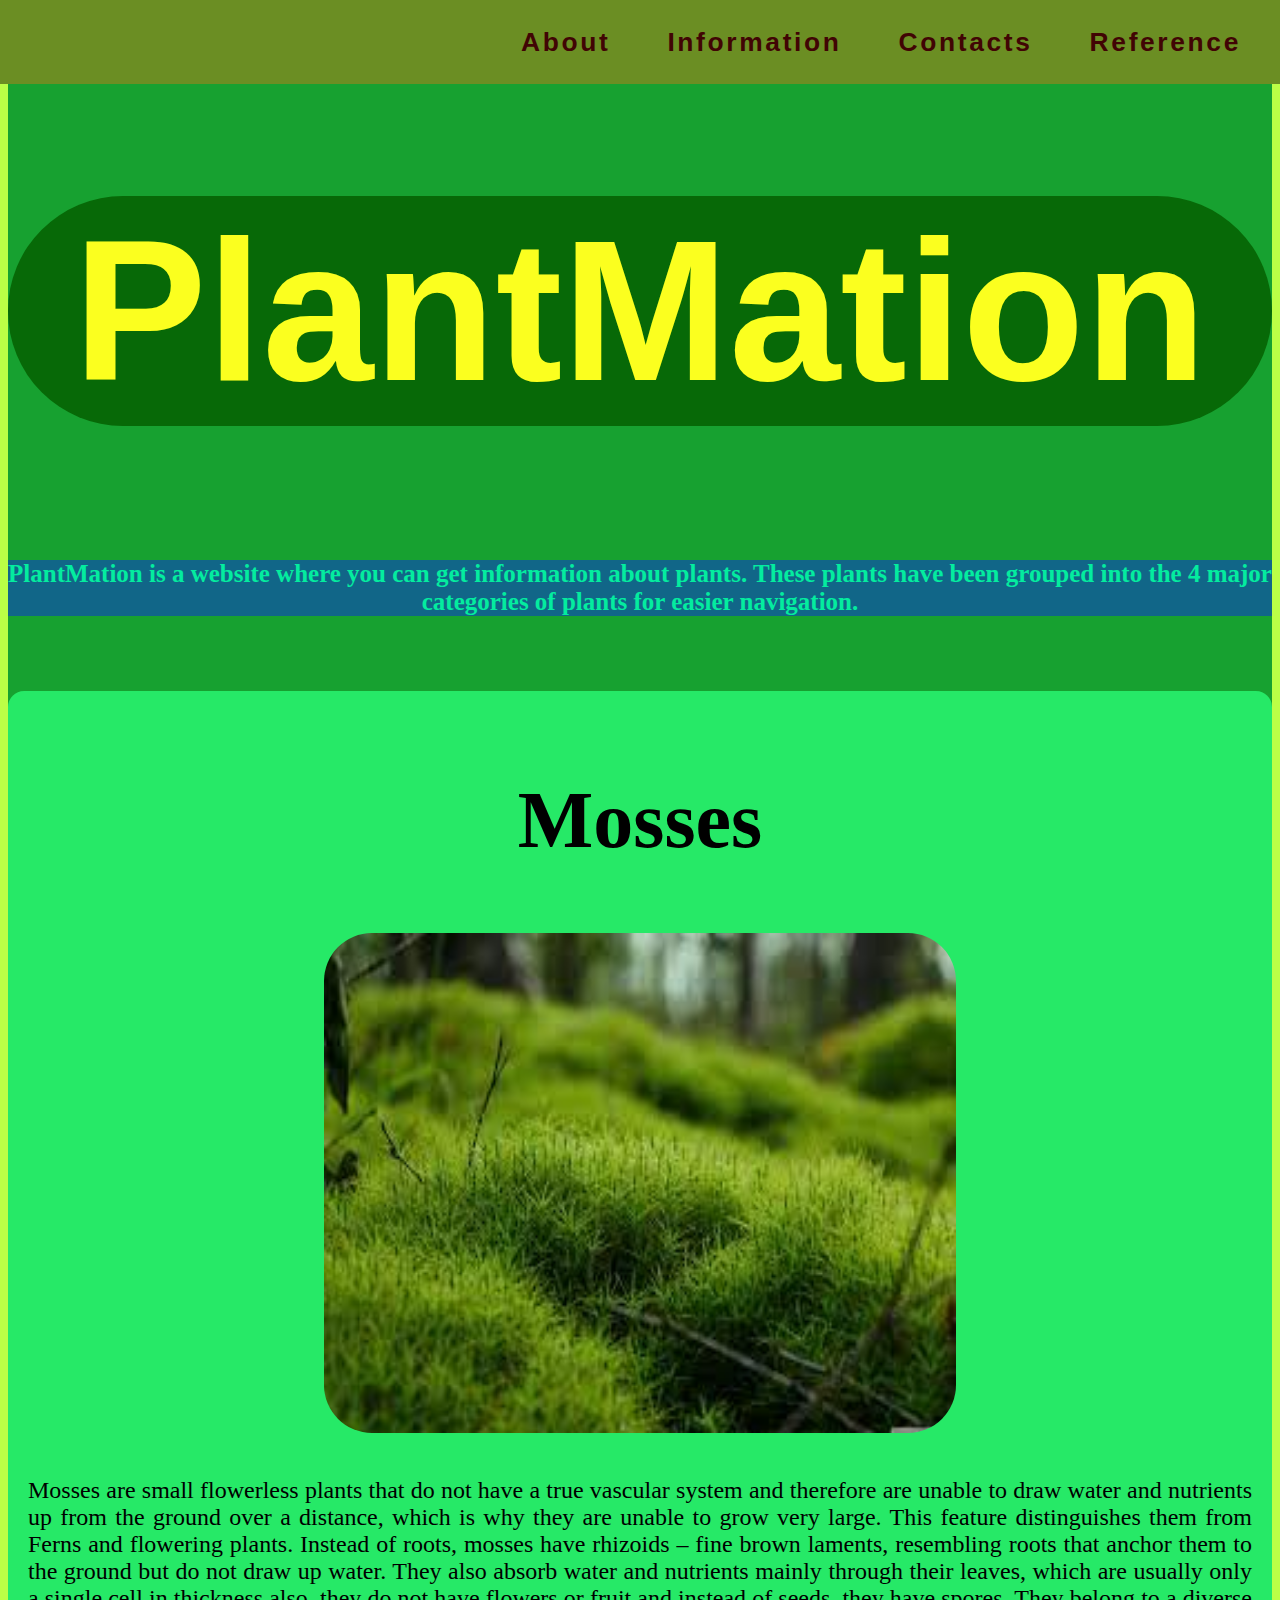
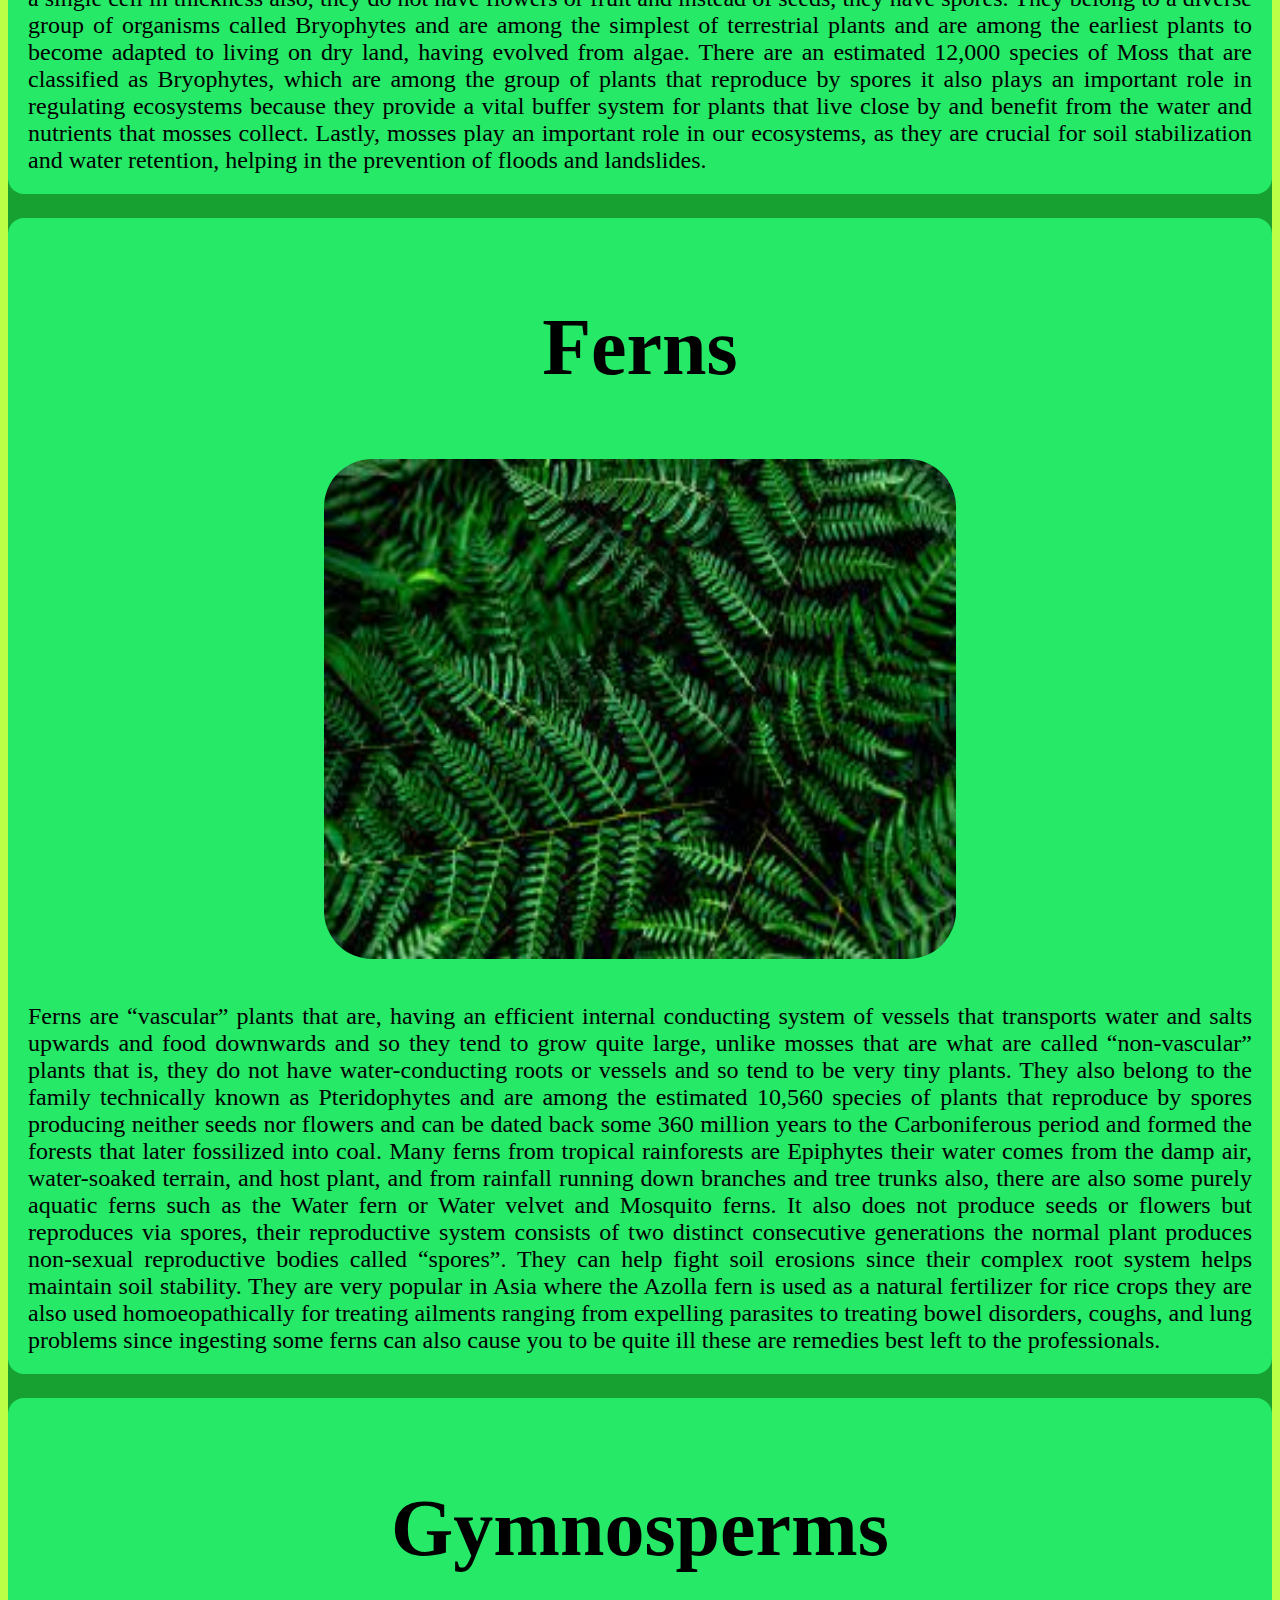
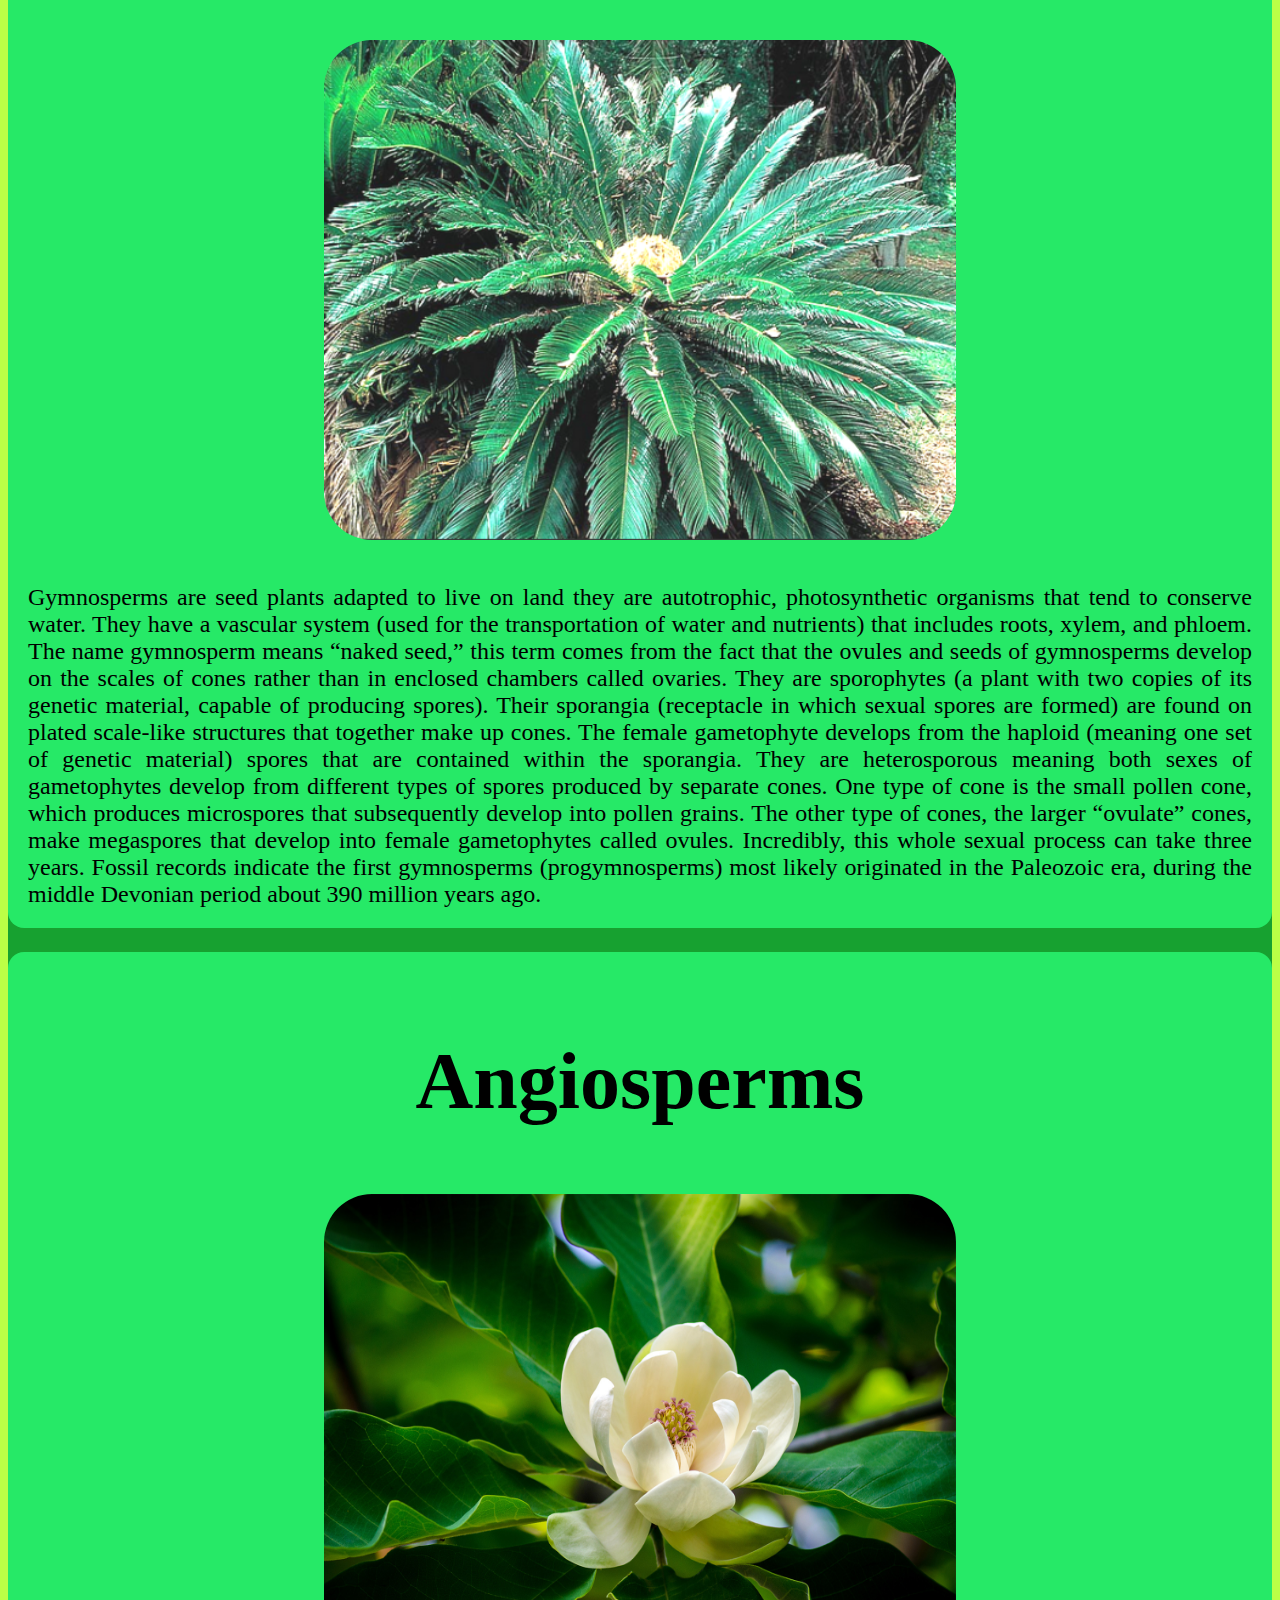
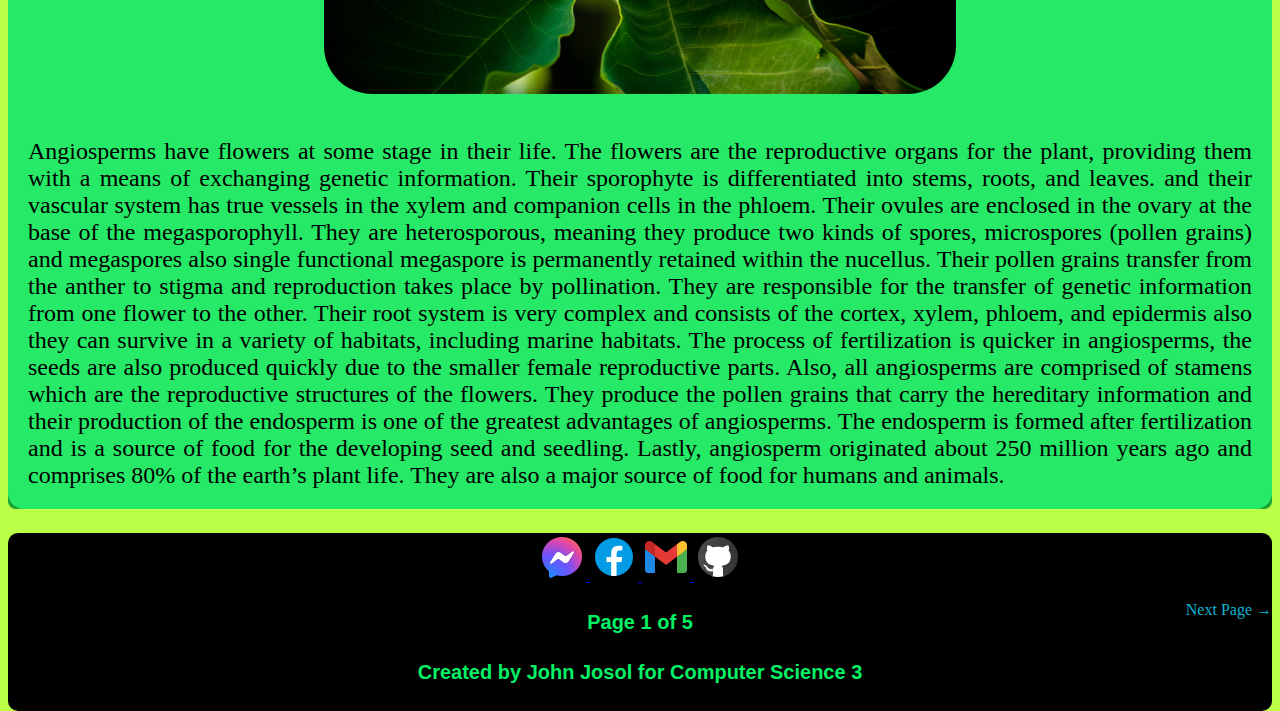
<file: index.html>
<!DOCTYPE html>

<head>
    <title>Project Version 2</title>
    <meta charset="UTF-8">
    <meta name="author" content="John Josol">
    <meta name="keywords" content="HTML, Sodium ComSci Project, John Josol ComSci Project">
    <meta name="revised" content="23-01-2022">
    <meta name="viewport" content="width=device-width, initial-scale=1.0">
    <link rel="icon" href="Images/Logo/LOGO.jpg" type="image/gif">
    <link rel="stylesheet" href="css/indexstyle.css" type="text/css">
</head>

<body>
    <nav>
        <ul>
            <li class="nav-li">
                <a href="#about">
                    <h2>About</h2>
                </a>
            </li>
            <li class="nav-li">
                <div class="dropdown1">
                    <button>
                        <a href="#info">
                            <h2>Information</h2>
                        </a>
                    </button>
                    <ul>
                        <li class="content1">
                            <a href="#mosses">
                                <h3>Mosses</h3>
                            </a>
                        </li>
                        <li class="content1">
                            <a href="#ferns">
                                <h3>Ferns</h3>
                            </a>
                        </li>
                        <li class="content1">
                            <a href="#gymnosperms">
                                <h3>Gymnosperms</h3>
                            </a>
                        </li>
                        <li class="content1">
                            <a href="#angiosperms">
                                <h3>Angiosperms</h3>
                            </a>
                        </li>
                    </ul>
                </div>
            </li>
            <li class="nav-li">
                <a href="#contact"><h2>Contacts</h2></a>
            </li>
            <li class="nav-li">
                <div class="dropdown2">
                    <button id="butref">
                        <a href="#reference">
                            <h2>Reference</h2>
                        </a>
                    </button>
                    <ul>
                        <aside id="reference">
                            <a href="#!" id="unclick"><h3>x</h3></a>
                                <li class="content2">
                                    <p>
                                        <a href="https://wallpaperaccess.com/full/1107822.jpg" target="_blank">Mosses Picture</a>
                                        <a href="https://www.plant-ark.com/about-plants/ferns-mosses/what-are-mosses.html" target="_blank">Mosses Information</a>
                                    </p>
                                </li>
                                <li class="content2">
                                    <p>
                                        <a href="https://c4.wallpaperflare.com/wallpaper/880/265/274/4k-oled-plants-fern-green-hd-wallpaper-preview.jpg" target="_blank">Fern Picture</a>
                                        <a href="https://www.plant-ark.com/about-plants/ferns-mosses/what-are-ferns.html" target="_blank">Fern Information</a>
                                    </p>
                                </li>
                                <li class="content2">
                                    <p>
                                        <a href="https://encrypted-tbn0.gstatic.com/images?q=tbn:ANd9GcSPNhwkwGhMZsUcfrX_YwCzAgIRfa5jH9qGIXWtgScAD_NEV3XtyhVwLkEotXiPNLIT_Ao&usqp=CAU" target="_blank">Gymnosperms Picture</a>
                                        <a href="https://bio.libretexts.org/Bookshelves/Introductory_and_General_Biology/Book%3A_General_Biology_(Boundless)/26%3A_Seed_Plants/26.2%3A_Gymnosperms/26.2A%3A_Characteristics_of_Gymnosperms" target="_blank">Gymnosperms Information</a>
                                    </p>
                                </li>
                                <li class="content2">
                                    <p>
                                        <a href="https://cdn.britannica.com/35/92035-050-7246A31E/Magnolia.jpg" target="_blank">Angiosperms Picture </a>
                                        <a href="https://byjus.com/biology/angiosperms/" target="_blank">Angiosperms Information</a>
                                    </p>
                                </li>
                        </aside>
                    </ul>
                </div>
            </li>
        </ul>
    </nav>
    <!--Header/Title-->
    <main>
        <article>
            <section id="about">
                <br><br><br>
                <header>
                    <h1>PlantMation</h1>
                </header>
                <h2>
                    PlantMation is a website where you can get information about plants.
                    These plants have been grouped into the 4 major categories of plants for easier
                    navigation.
                </h2>
                <br><br><br>
            </section>

            <section id="info">
                <div id="mosses">
                    <br>
                    <h2>Mosses</h2>
                        <img src="Images/Index/Mosses.jpg" alt="Mosses Picture" width="500px" height="500px">
                    <h3>
                        Mosses are small flowerless plants that do not have a true vascular
                        system and therefore are unable to draw water and nutrients up from
                        the ground over a distance, which is why they are unable to grow
                        very large. This feature distinguishes them from Ferns and flowering
                        plants. Instead of roots, mosses have rhizoids – fine brown laments,
                        resembling roots that anchor them to the ground but do not draw up
                        water. They also absorb water and nutrients mainly through their
                        leaves, which are usually only a single cell in thickness also, they
                        do not have flowers or fruit and instead of seeds, they have spores.
                        They belong to a diverse group of organisms called Bryophytes and
                        are among the simplest of terrestrial plants and are among the
                        earliest plants to become adapted to living on dry land, having
                        evolved from algae. There are an estimated 12,000 species of Moss
                        that are classified as Bryophytes, which are among the group of
                        plants that reproduce by spores it also plays an important role in
                        regulating ecosystems because they provide a vital buffer system for
                        plants that live close by and benefit from the water and nutrients
                        that mosses collect. Lastly, mosses play an important role in our
                        ecosystems, as they are crucial for soil stabilization and water
                        retention, helping in the prevention of floods and landslides.
                    </h3>
                </div>
                <div id="ferns">
                    <br>
                    <h2>Ferns</h2>
                        <img src="Images/Index/Ferns.jpg" alt="Fern Picture" width="500px" height="500px">
                    <h3>
                        Ferns are “vascular” plants that are, having an efficient internal
                        conducting system of vessels that transports water and salts upwards
                        and food downwards and so they tend to grow quite large, unlike
                        mosses that are what are called “non-vascular” plants that is, they
                        do not have water-conducting roots or vessels and so tend to be very
                        tiny plants. They also belong to the family technically known as
                        Pteridophytes and are among the estimated 10,560 species of plants
                        that reproduce by spores producing neither seeds nor flowers and can
                        be dated back some 360 million years to the Carboniferous period and
                        formed the forests that later fossilized into coal. Many ferns from
                        tropical rainforests are Epiphytes their water comes from the damp
                        air, water-soaked terrain, and host plant, and from rainfall running
                        down branches and tree trunks also, there are also some purely
                        aquatic ferns such as the Water fern or Water velvet and Mosquito
                        ferns. It also does not produce seeds or flowers but reproduces via
                        spores, their reproductive system consists of two distinct
                        consecutive generations the normal plant produces non-sexual
                        reproductive bodies called “spores”. They can help fight soil
                        erosions since their complex root system helps maintain soil
                        stability. They are very popular in Asia where the Azolla fern is
                        used as a natural fertilizer for rice crops they are also used
                        homoeopathically for treating ailments ranging from expelling
                        parasites to treating bowel disorders, coughs, and lung problems
                        since ingesting some ferns can also cause you to be quite ill these
                        are remedies best left to the professionals.
                    </h3>
                </div>
                <div id="gymnosperms">
                    <br>
                    <h2>Gymnosperms</h2>
                        <img src="Images/Index/Gymnosperms.png" alt="Gymnosperms Picture" width="500px" height="500px">
                    <h3>
                        Gymnosperms are seed plants adapted to live on land they are
                        autotrophic, photosynthetic organisms that tend to conserve water.
                        They have a vascular system (used for the transportation of water
                        and nutrients) that includes roots, xylem, and phloem. The name
                        gymnosperm means “naked seed,” this term comes from the fact that
                        the ovules and seeds of gymnosperms develop on the scales of cones
                        rather than in enclosed chambers called ovaries. They are
                        sporophytes (a plant with two copies of its genetic material,
                        capable of producing spores). Their sporangia (receptacle in which
                        sexual spores are formed) are found on plated scale-like structures
                        that together make up cones. The female gametophyte develops from
                        the haploid (meaning one set of genetic material) spores that are
                        contained within the sporangia. They are heterosporous meaning both
                        sexes of gametophytes develop from different types of spores
                        produced by separate cones. One type of cone is the small pollen
                        cone, which produces microspores that subsequently develop into
                        pollen grains. The other type of cones, the larger “ovulate” cones,
                        make megaspores that develop into female gametophytes called ovules.
                        Incredibly, this whole sexual process can take three years. Fossil
                        records indicate the first gymnosperms (progymnosperms) most likely
                        originated in the Paleozoic era, during the middle Devonian period
                        about 390 million years ago.
                    </h3>
                </div>
                <div id="angiosperms">
                    <br>
                    <h2>Angiosperms</h2>
                        <img src="Images/Index/Angiosperms.jpg" alt="Gymnosperms Picture" width="500px" height="500px">
                    <h3>
                        Angiosperms have flowers at some stage in their life. The flowers
                        are the reproductive organs for the plant, providing them with a
                        means of exchanging genetic information. Their sporophyte is
                        differentiated into stems, roots, and leaves. and their vascular
                        system has true vessels in the xylem and companion cells in the
                        phloem. Their ovules are enclosed in the ovary at the base of the
                        megasporophyll. They are heterosporous, meaning they produce two
                        kinds of spores, microspores (pollen grains) and megaspores also
                        single functional megaspore is permanently retained within the
                        nucellus. Their pollen grains transfer from the anther to stigma and
                        reproduction takes place by pollination. They are responsible for
                        the transfer of genetic information from one flower to the other.
                        Their root system is very complex and consists of the cortex, xylem,
                        phloem, and epidermis also they can survive in a variety of
                        habitats, including marine habitats. The process of fertilization is
                        quicker in angiosperms, the seeds are also produced quickly due to
                        the smaller female reproductive parts. Also, all angiosperms are
                        comprised of stamens which are the reproductive structures of the
                        flowers. They produce the pollen grains that carry the hereditary
                        information and their production of the endosperm is one of the
                        greatest advantages of angiosperms. The endosperm is formed after
                        fertilization and is a source of food for the developing seed and
                        seedling. Lastly, angiosperm originated about 250 million years ago
                        and comprises 80% of the earth’s plant life. They are also a major
                        source of food for humans and animals.
                    </h3>
                </div>
            </section>
        </article>
        <footer>
            <div id="contact">
                <a href="http://m.me/john.josol.144" target="_blank">
                    <div id="messenger"></div>
                </a>
                <a href="https://www.facebook.com/john.josol.144" target="_blank">
                    <div id="facebook"></div>
                </a>
                <a href="https://mail.google.com/mail/u/1/?view=cm&fs=1&to=jjosol@evc.pshs.edu.ph&tf=1" target="_blank">
                    <div id="gmail"></div>
                </a>
                <a href="https://github.com/jjosol" target="_blank">
                    <div id="github"></div>
                </a>
            </div>
            <a href="htdocs/subpage1.html" target="_blank"><p>Next Page &rarr;</p></a>
            <h4>Page 1 of 5</h4>
            <h4>Created by John Josol for Computer Science 3</h4>
        </footer>
    </main>
</body>
</file>
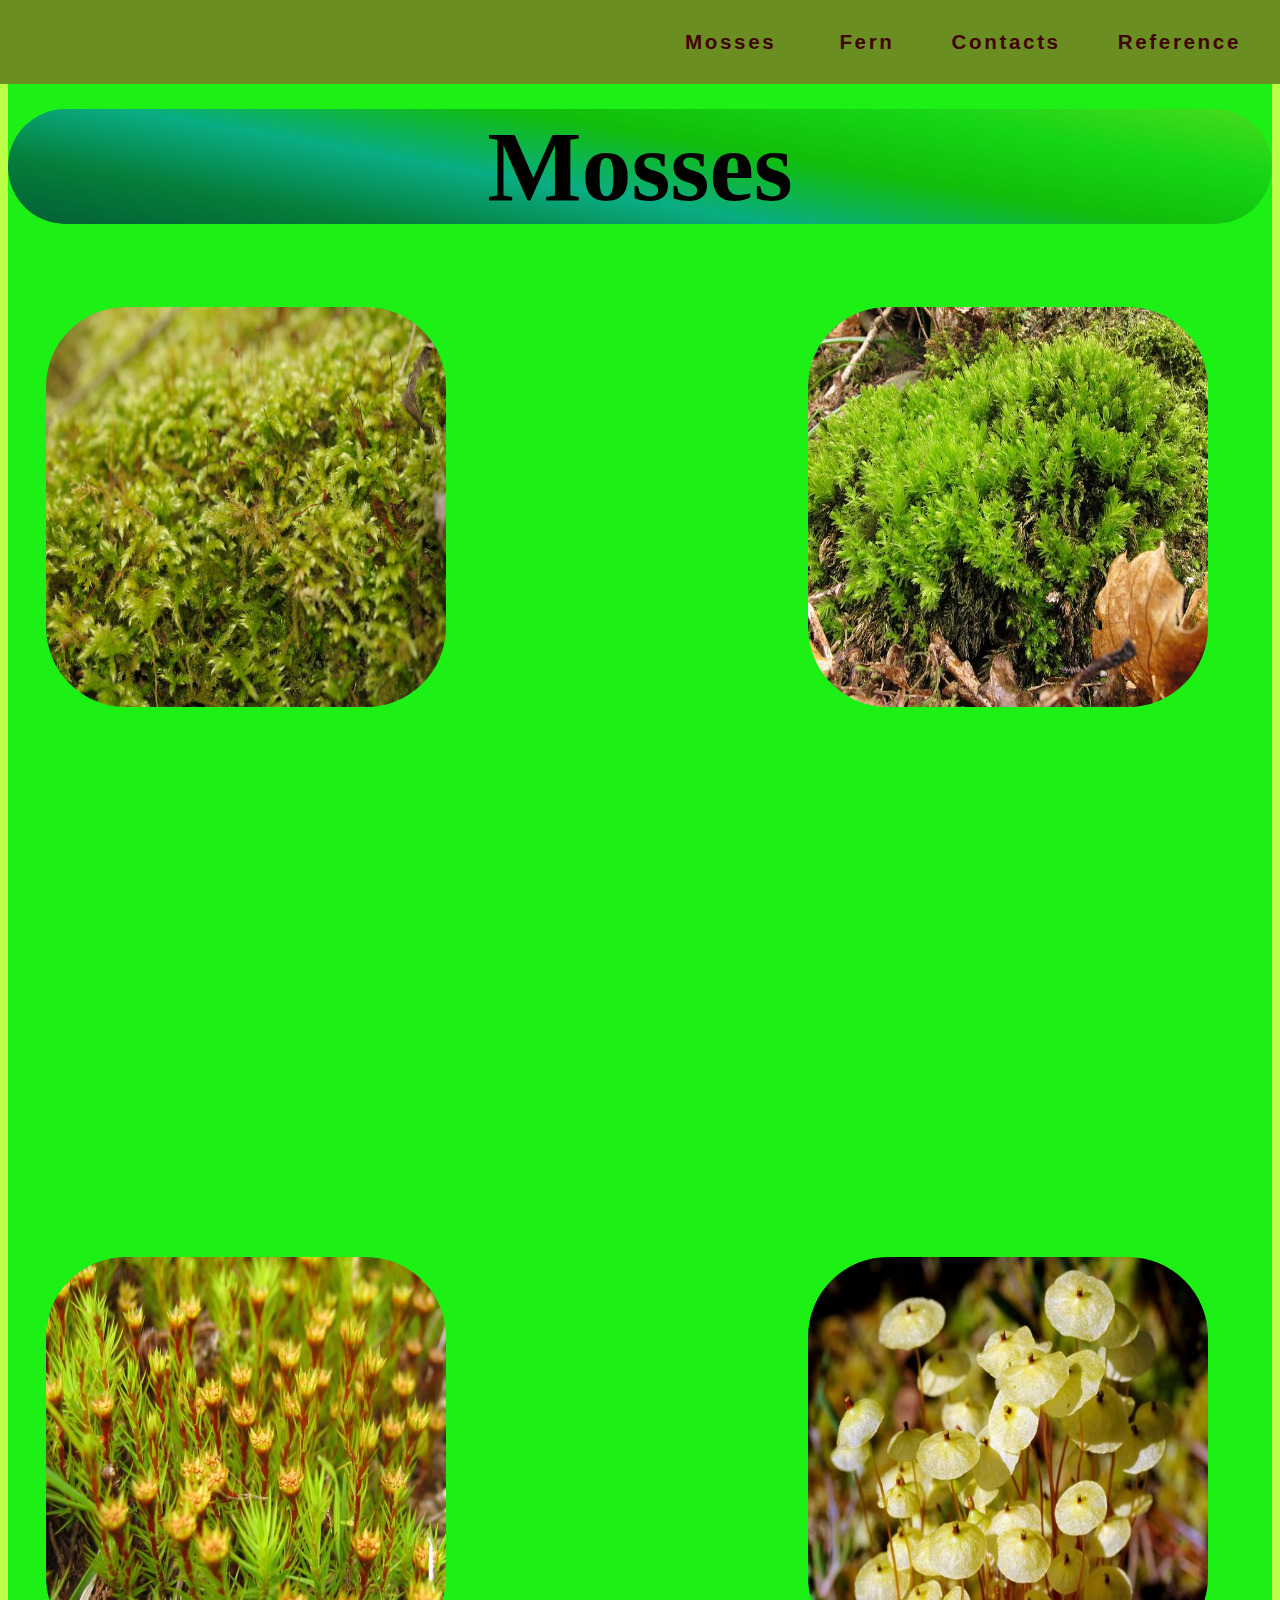
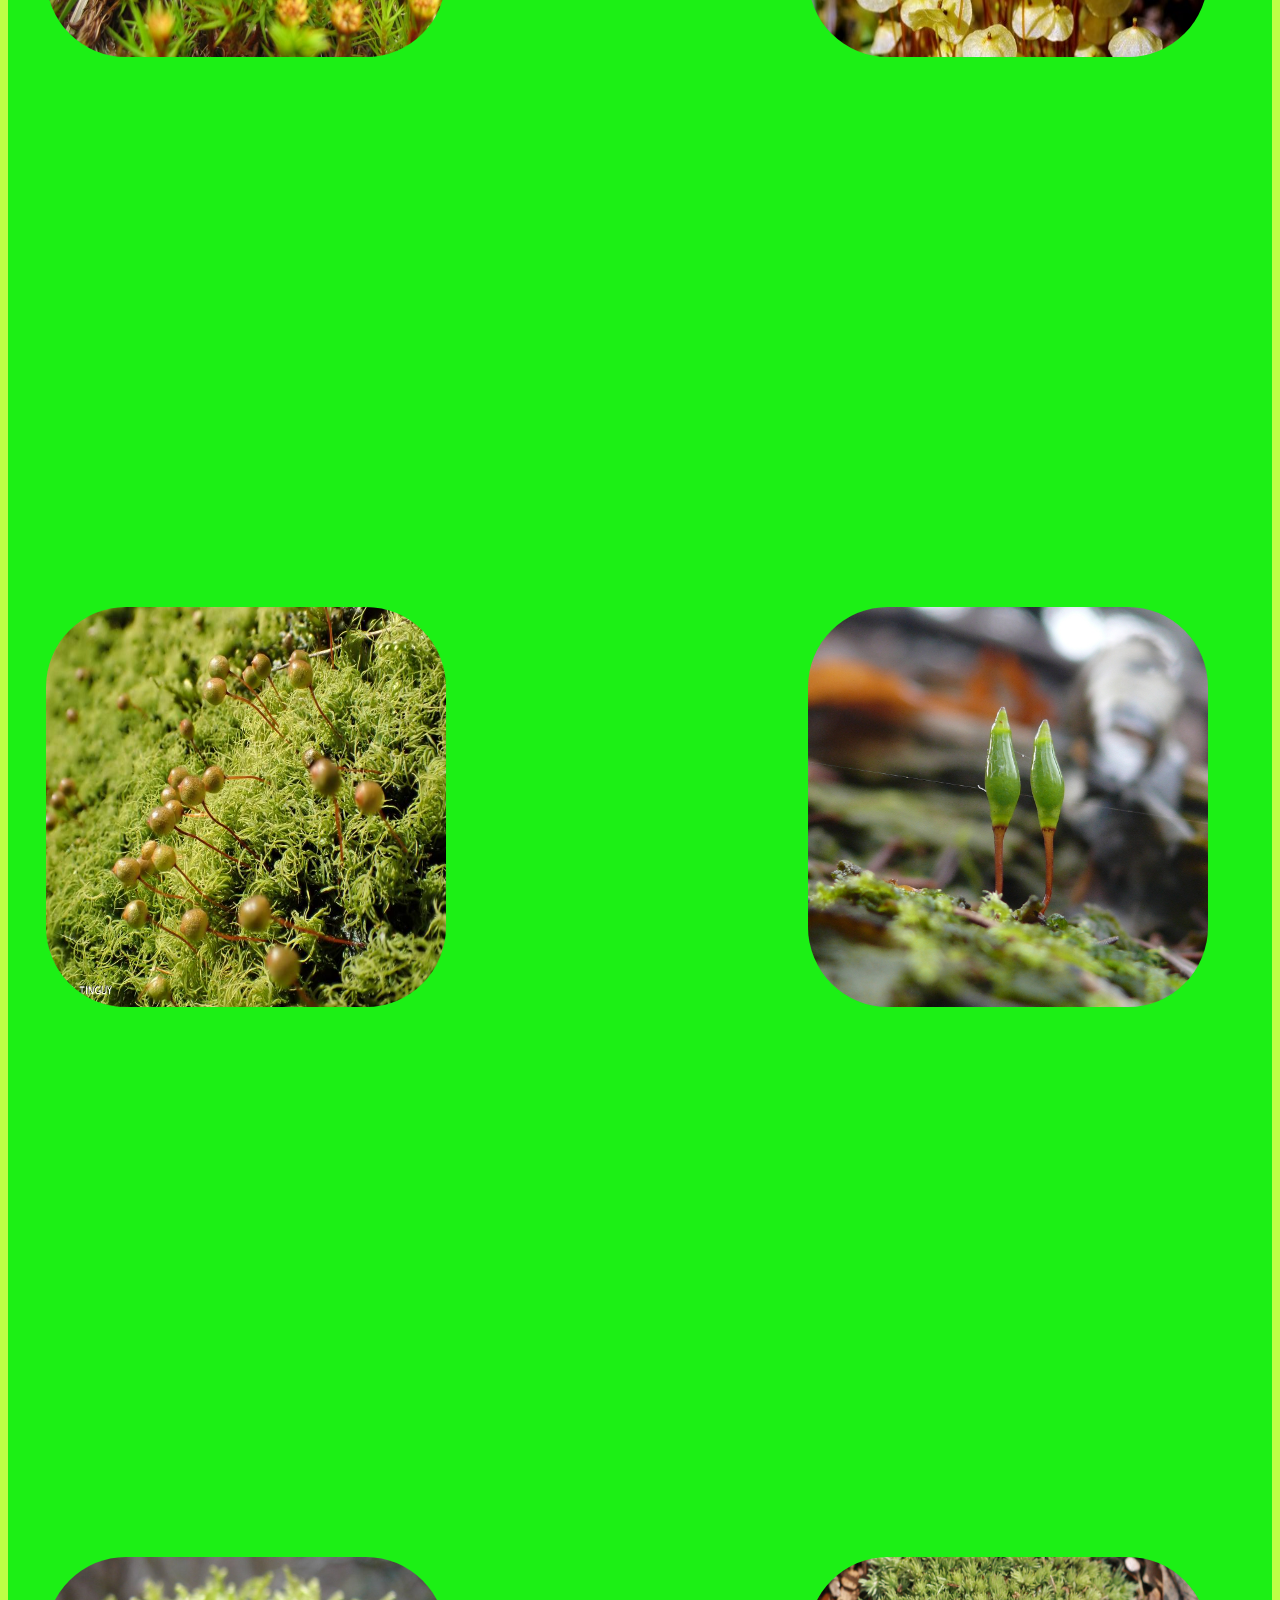
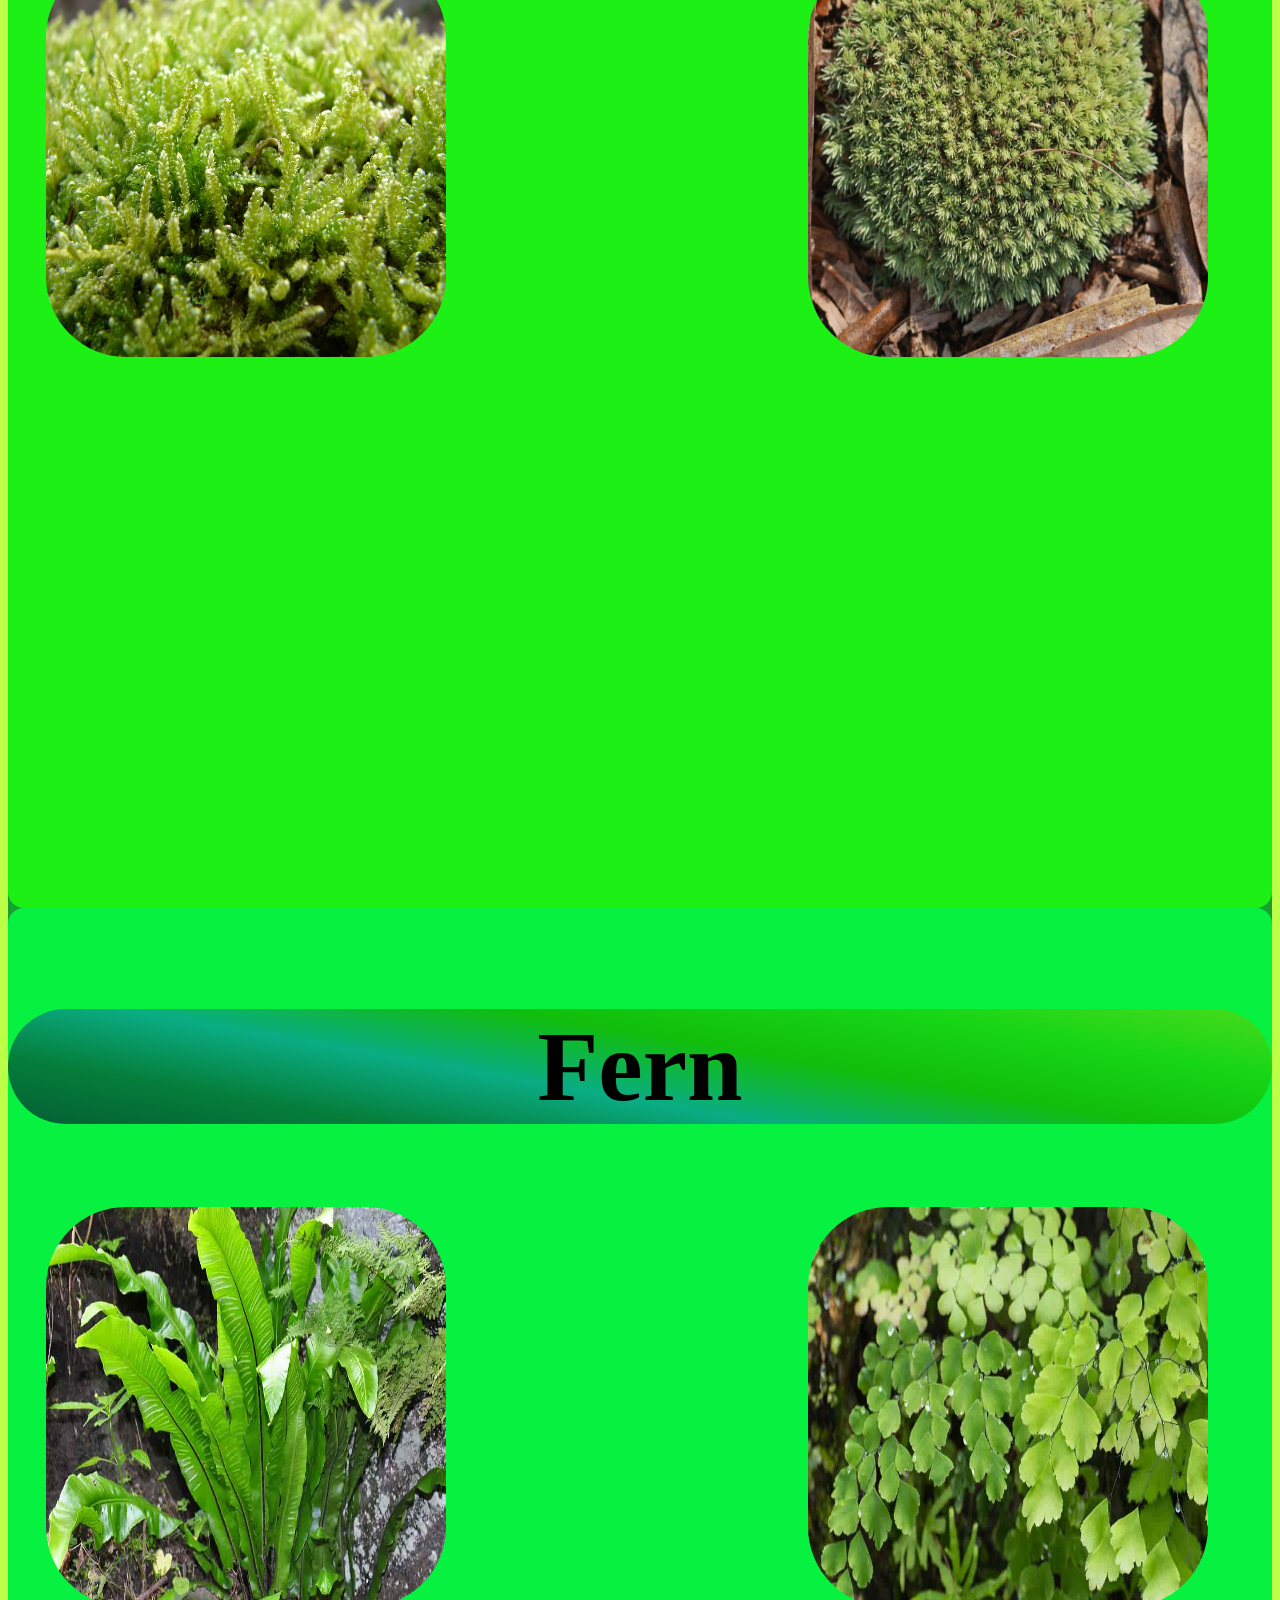
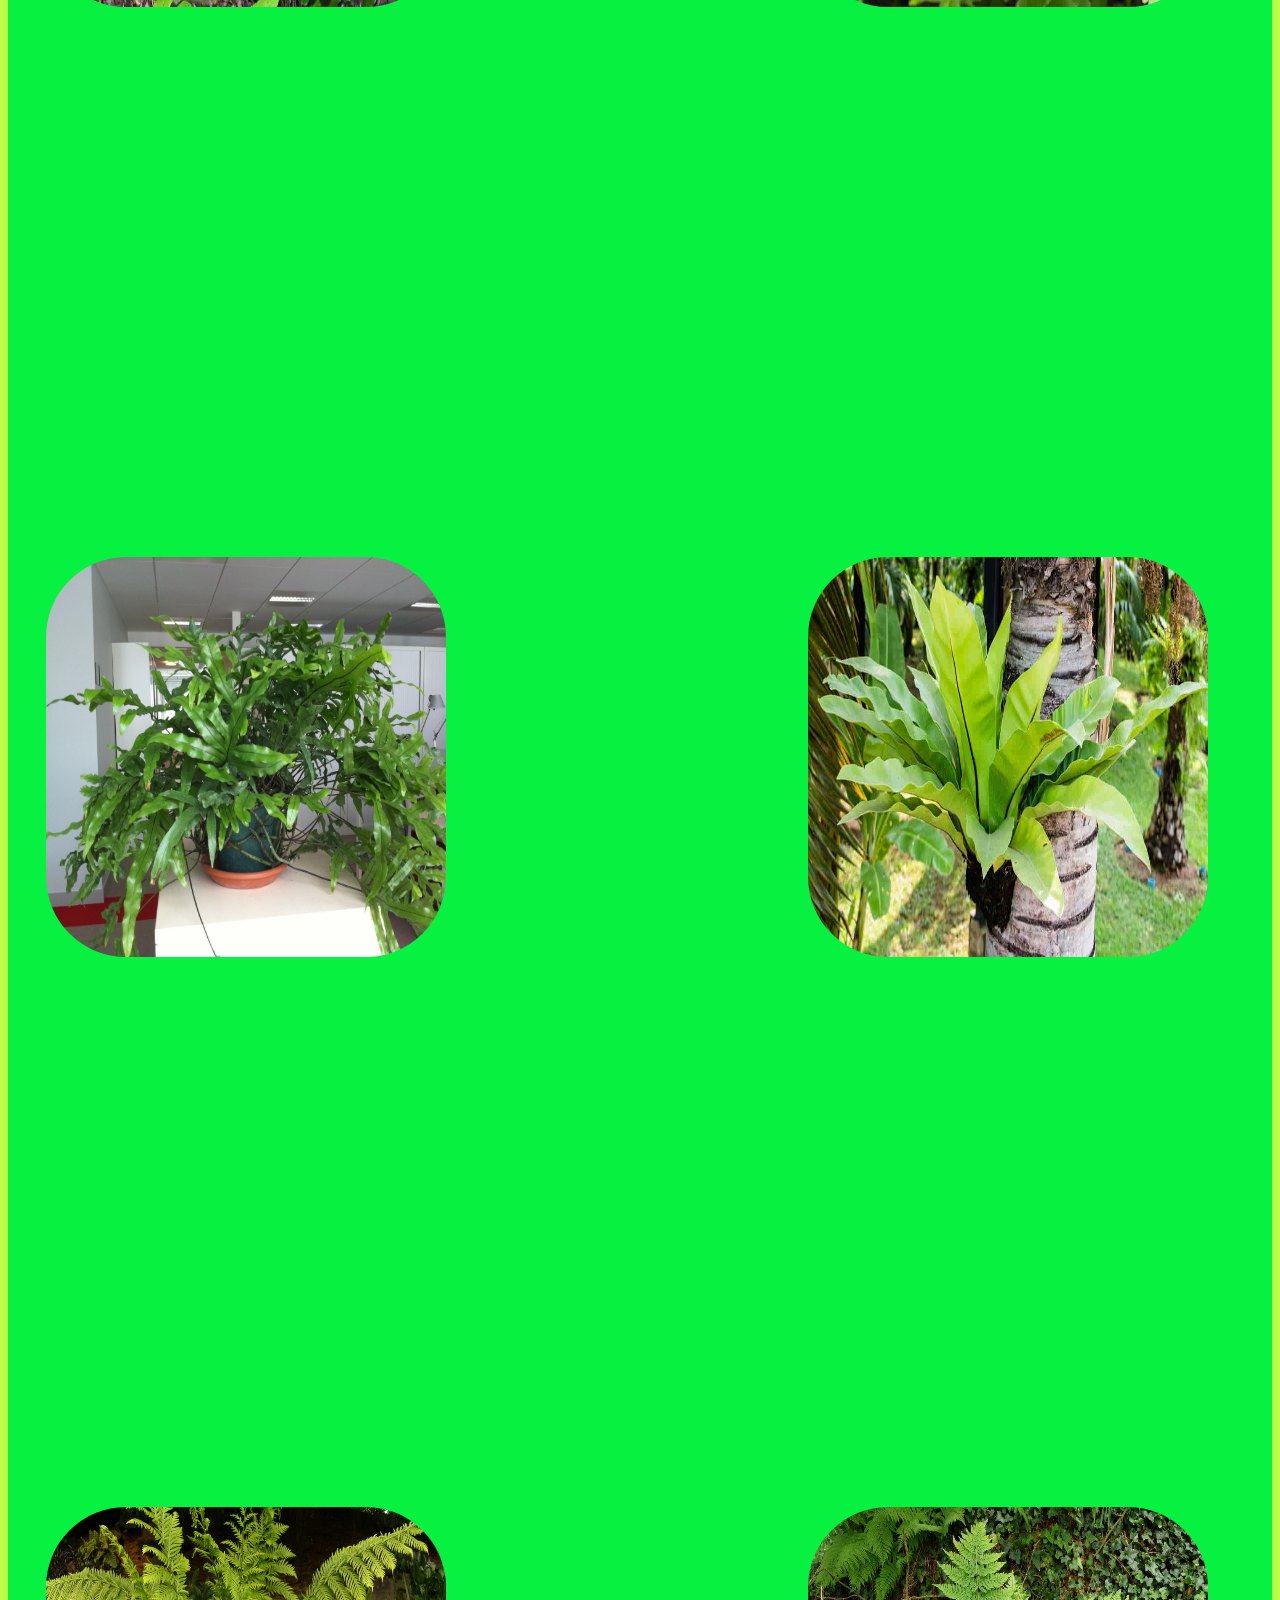
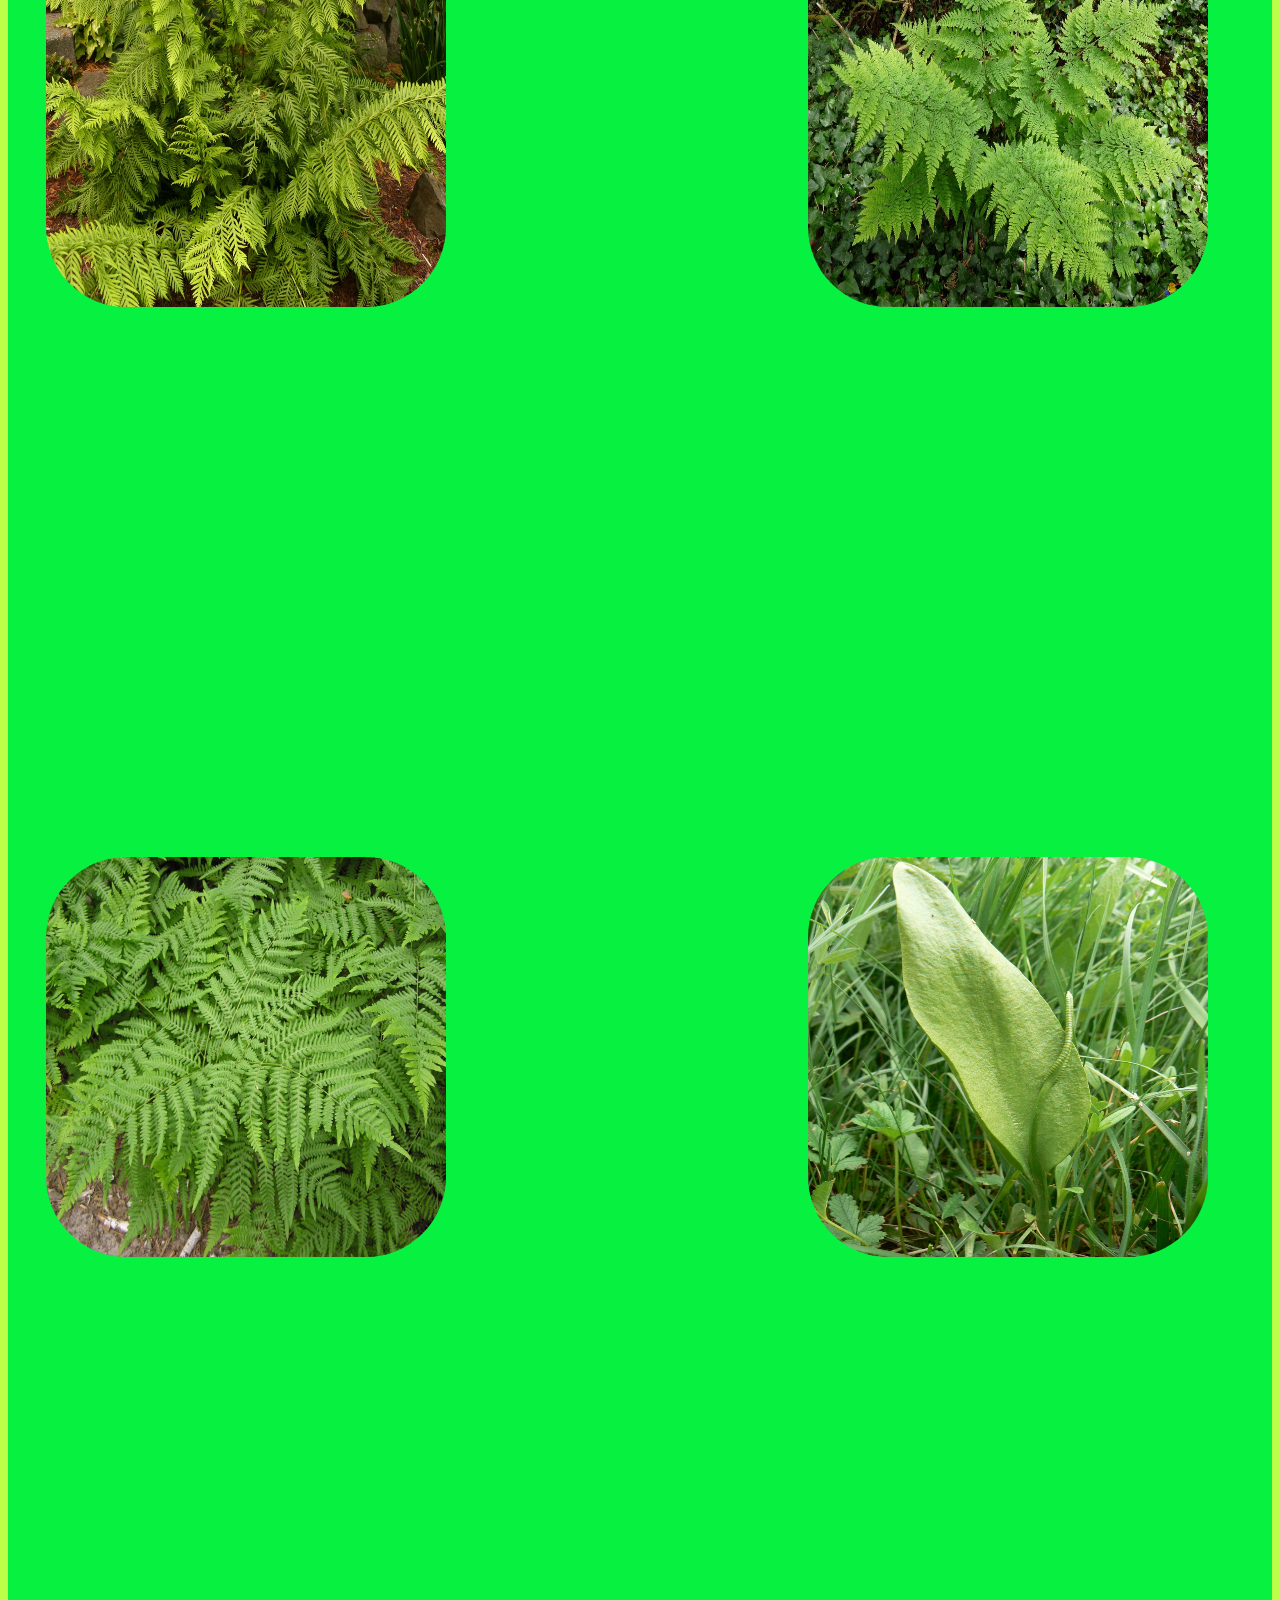
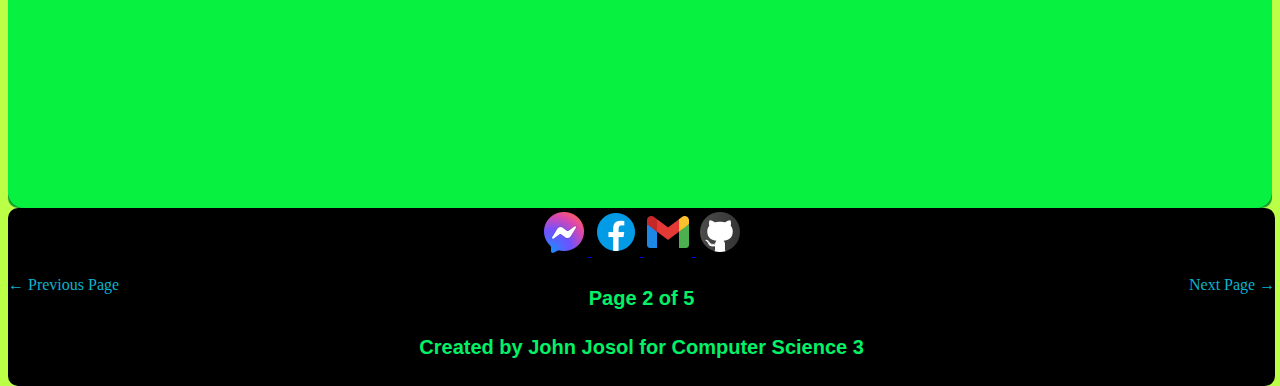
<file: htdocs/subpage1.html>
<!DOCTYPE html>
<head>
    <title>Project Version 2 Subpage 1</title>
    <meta charset="UTF-8">
    <meta name="author" content="John Josol">
    <meta name="keywords" content="HTML, Sodium ComSci Project Subpage, John Josol ComSci Project">
    <meta name="revised" content="23-01-2022">
    <link rel="icon" href="../Images/Logo/LOGO.jpg" type="image/gif">
    <link rel="stylesheet" href="../css/subpage1style.css" type="text/css">
    <meta name="viewport" content="width=device-width, initial-scale=1.0">  
</head>
<body>
    <nav>
        <ul>
            <li class="nav-li">
                <div class="dropdown">
                <button><a href="#Mosses"><h3>Mosses</h3></a></button> 
                    <ul>
                        <li class="contentmosses">
                            <a href="#Brachythecium_rutabulum"><h4>Brachythecium rutabulum</h4></a>
                        </li>
                        <li class="contentmosses">
                            <a href="#Mnium_hornum"><h4>Mnium hornum</h4></a>
                        </li>
                        <li class="contentmosses">
                            <a href="#Polytrichum_strictum"><h4>Polytrichum strictum</h4></a>
                        </li>
                        <li class="contentmosses">
                            <a href="#Splachnum_luteum"><h4>Splachnum luteum</h4></a>
                        </li>
                        <li class="contentmosses">
                            <a href="#Bartramia_pomiformis"><h4>Bartramia pomiformis</h4></a>
                        </li>
                        <li class="contentmosses">
                            <a href="#Buxbaumia_viridis"><h4>Buxbaumia viridis</h4></a>
                        </li>
                        <li class="contentmosses">
                            <a href="#Hypnum_cupressiforme"><h4>Hypnum cupressiforme</h4></a>
                        </li>
                        <li class="contentmosses">
                            <a href="#Leucobryum_albidum"><h4>Leucobryum albidum</h4></a>
                        </li>
                    </ul>
                </div>
            </li>
            <li class="nav-li">
                <div class="dropdown">
                <button><a href="#Ferns"><h3>Fern</h3></a></button>
                <ul>
                    <li class="contentferns">
                        <a href="#Asplenium_scolopendrium"><h4>Asplenium scolopendrium</h4></a>
                    </li>
                    <li class="contentferns">
                        <a href="#Adiantum_raddianum"><h4>Adiantum raddianum</h4></a>
                    </li>
                    <li class="contentferns">
                        <a href="#Microsorum_pustulatum"><h4>Microsorum pustulatum</h4></a>
                    </li>
                    <li class="contentferns">
                        <a href="#Asplenium_nidus"><h4>Asplenium nidus</h4></a>
                    </li>
                    <li class="contentferns">
                        <a href="#Woodwardia_fimbriata"><h4>Woodwardia fimbriata</h4></a>
                    </li>
                    <li class="contentferns">
                        <a href="#Dryopteris_dilatate"><h4>Dryopteris dilatate</h4></a>
                    </li>
                    <li class="contentferns">
                        <a href="#Pteridium_aquilinum"><h4>Pteridium aquilinum</h4></a>
                    </li>
                    <li class="contentferns">
                        <a href="#Ophioglossum_vulgatum"><h4>Ophioglossum vulgatum</h4></a>
                    </li>
                </ul>
                </div>
            </li>
            <li class="nav-li">
                <a href="#contact"><h3>Contacts</h3></a>
            </li>
            <li class="nav-li">
                <div class="dropdown2">
                    <button> 
                        <a href="#reference">
                            <h3>Reference</h3>
                        </a>
                    </button> 
                    <ul>
                        <aside id="reference">
                            <a href="#!" id="unclick"><h3>x</h3></a>
                            <li class="content2">
                                <a href="#Mosses"><h3>Mosses:</h3></a>
                                <p>
                                    <a href="#Brachythecium_rutabulum">Brachythecium rutabulum:</a><br>
                                    <a href="https://cff2.earth.com/uploads/2017/05/13072445/brachythecium_rutabulum.jpg" target="_blank">Picture</a><br>
                                    <a href="https://www.britishbryologicalsociety.org.uk/learning/species-finder/brachythecium-rutabulum/" target="_blank">Species</a><br>
                                    <a href="https://www.britishbryologicalsociety.org.uk/learning/species-finder/brachythecium-rutabulum/" target="_blank">Common Name</a><br>
                                    <a href="https://link.springer.com/article/10.1007/s10745-017-9961-y" target="_blank">Water Needed</a><br>
                                    <a href="https://www.britishbryologicalsociety.org.uk/learning/species-finder/brachythecium-rutabulum/#:~:text=However%2C%20it%20is%
                                    20most%20at,rivulare%20and%20B." target="_blank">Location</a><br>
                                </p>
                                <p>
                                    <a href="#Mnium_hornum">Mnium hornum:</a><br>
                                    <a href="[data-uri]" target="_blank">Picture</a><br>
                                    <a href="https://www.itis.gov/servlet/SingleRpt/SingleRpt?search_topic=TSN&search_value=547907">Species</a><br>
                                    <a href="https://www.itis.gov/servlet/SingleRpt/SingleRpt?search_topic=TSN&search_value=547907">Common Name</a><br>
                                    <a href="https://greg.app/plant-care/mnium-hornum-horn-calcareous-moss#:~:text=Horn%20Calcareous%20Moss%20needs%200.8,potted%20in%20a%205.0%
                                    22%20pot.">Water Needed</a><br>
                                    <a href="https://www.woodlandtrust.org.uk/trees-woods-and-wildlife/plants/mosses/swans-neck-thyme-moss/#:~:text=Swan's%2Dneck%20thyme%2Dmoss%20
                                    is%20native%20to,Europe%20and%20eastern%20North%20America." target="_blank">Location</a><br>
                                </p>
                                <p>
                                    <a href="#Polytrichum_strictum">Polytrichum strictum:</a><br>
                                    <a href="https://upload.wikimedia.org/wikipedia/commons/thumb/2/28/Polytrichum_strictum.jpeg/220px-Polytrichum_strictum.jpeg" target="_blank">Picture</a><br>
                                    <a href="https://en.wikipedia.org/wiki/Polytrichum_strictum#:~:text=Polytrichum%20strictum%2C%20commonly%20known%20as,moist%20habitats%20in%20tempera
                                    te%20climates." target="_blank">Species</a><br>
                                    <a href="https://en.wikipedia.org/wiki/Polytrichum_strictum#:~:text=Polytrichum%20strictum%2C%20commonly%20known%20as,moist%20habitats%20in%20temperat
                                    e%20climates." target="_blank">Common Name</a><br>
                                    <a href="https://www.conservationevidence.com/individual-study/384" target="_blank">Water Needed</a><br>
                                    <a href="https://en.wikipedia.org/wiki/Polytrichum_strictum#:~:text=juniperinum).-,Distribution,southern%20half%20of%20South%20America." target="_blank">Location</a><br>
                                </p>
                                <p>
                                    <a href="#Splachnum_luteum">Splachnum luteum</a><br>
                                    <a href="https://awkwardbotany.files.wordpress.com/2015/01/splachnum-luteum.jpg" target="_blank">Picture</a><br>
                                    <a href="https://www.researchgate.net/figure/The-yellow-moose-dung-moss-Splachnum-luteum-spreads-its-spores-via-flying-insects_fig2_288362055" target="_blank">Species</a><br>
                                    <a href="https://www.researchgate.net/figure/The-yellow-moose-dung-moss-Splachnum-luteum-spreads-its-spores-via-flying-insects_fig2_288362055" target="_blank">Common Name</a><br>
                                    <a href="https://www.peninsulaclarion.com/life/this-moss-grows-in-what/" target="_blank">Water Needed</a><br>
                                    <a href="https://www.peninsulaclarion.com/life/this-moss-grows-in-what/#:~:text=Yellow%20moosedung%20moss%20is%20a,the%20fly%20to%20land%20on." target="_blank">Location</a><br>
                                </p>
                                <p>
                                    <a href="#Bartramia_pomiformis">Bartramia pomiformis</a><br>
                                    <a href="https://inpn.mnhn.fr/photos/uploads/webtofs/inpn/2/193772.jpg" target="_blank">Picture</a><br>
                                    <a href="https://www.britannica.com/topic/list-of-mosses-2075729" target="_blank">Species</a><br>
                                    <a href="https://www.britannica.com/topic/list-of-mosses-2075729" target="_blank">Common Name</a><br>
                                    <a href="http://blogs.ubc.ca/biology321/?page_id=4755" target="_blank">Water Needed</a><br>
                                    <a href="https://www.britannica.com/plant/apple-moss" target="_blank">Location</a><br>
                                </p>
                                <p>
                                    <a href="#Buxbaumia_viridis">Buxbaumia viridis</a><br>
                                    <a href="https://upload.wikimedia.org/wikipedia/commons/4/4c/Buxbaumia_viridis_061209a.jpg" target="_blank">Picture</a><br>
                                    <a href="https://en.wikipedia.org/wiki/Buxbaumia_viridis" target="_blank">Species</a><br>
                                    <a href="https://en.wikipedia.org/wiki/Buxbaumia_viridis" target="_blank">Common Name</a><br>
                                    <a href="https://www.blm.gov/or/plans/surveyandmanage/MR/Bryophytes/buvi.pdf" target="_blank">Water Needed</a><br>
                                    <a href="https://en.wikipedia.org/wiki/Buxbaumia_viridis" target="_blank">Location</a><br>
                                    
                                </p>
                                <p>
                                    <a href="#Hypnum_cupressiforme">Hypnum cupressiforme</a><br>
                                    <a href="[data-uri]" target="_blank">Picture</a><br>
                                    <a href="https://en.wikipedia.org/wiki/Hypnum_cupressiforme" target="_blank">Species</a><br>
                                    <a href="https://en.wikipedia.org/wiki/Hypnum_cupressiforme" target="_blank">Common Name</a><br>
                                    <a href="https://terrariumtribe.com/terrarium-plants/hypnum-cupressiforme-sheet-moss/" target="_blank">Water Needed</a><br>
                                    <a href="https://terrariumtribe.com/terrarium-plants/hypnum-cupressiforme-sheet-moss/" target="_blank">Location</a><br>
                                </p>
                                <p>
                                    <a href="#Leucobryum_albidum"></a><br>
                                    <a href="https://content.eol.org/data/media/81/59/27/542.8474082268.jpg" target="_blank">Picture</a><br>
                                    <a href="https://en.wikipedia.org/wiki/Leucobryum_albidum" target="_blank">Species</a><br>
                                    <a href="https://en.wikipedia.org/wiki/Leucobryum_albidum" target="_blank">Common Name</a><br>
                                    <a href="https://greg.app/plant-care/leucobryum-albidum-moss" target="_blank">Water Needed</a><br>
                                    <a href="https://en.wikipedia.org/wiki/Leucobryum_albidum" target="_blank">Location</a><br>
                                </p>
                            </li>
                            <li class="content2">
                                <a href="#Ferns"><h3>Ferns:</h3></a>
                                <p>
                                    <a href="#Asplenium_scolopendrium">Asplenium scolopendrium:</a><br>
                                    <a href="https://plantcaretoday.com/wp-content/uploads/harts-tongue-fern-1200-630-FB-06302019-min-600x315.jpg" target="_blank">Picture</a><br>
                                    <a href="https://www.itis.gov/servlet/SingleRpt/SingleRpt?search_topic=TSN&search_value=192155" target="_blank">Species</a><br>
                                    <a href="https://www.itis.gov/servlet/SingleRpt/SingleRpt?search_topic=TSN&search_value=192155" target="_blank">Common Name</a><br>
                                    <a href="https://www.palmcentre.co.uk/asplenium-scolopendrium" target="_blank">Water Needed</a><br>
                                    <a href="https://www.plantsrescue.com/asplenium-scolopendrium/#:~:text=Distribution%20and%20habitat%3A%20Asplenium%20scolopendrium,appear%20in%20eastern%20North%20
                                    America" target="_blank">Location</a><br>
                                </p>
                                <p>
                                    <a href="#Adiantum_raddianum">Adiantum raddianum:</a><br>
                                    <a href="https://plantcaretoday.com/wp-content/uploads/maidenhair-fern-1200-630-FB-20190731-min.jpg" target="_blank">Picture</a><br>
                                    <a href="https://www.cabi.org/isc/datasheet/3237" target="_blank">Species</a><br>
                                    <a href="https://www.missouribotanicalgarden.org/PlantFinder/PlantFinderDetails.aspx?taxonid=285805&isprofile=0&#:~:text=Adiantum%20raddianum%2C%20commonly%20called%20
                                    Delta,non%2Dwinter%20hardy%20maidenhair%20ferns." target="_blank">Common Name</a><br>
                                    <a href="https://plantcaretoday.com/maidenhair-fern.html#:~:text=Watering%20and%20Feeding,frond%20tips%20and%20root%20rot." target="_blank">Water Needed</a><br>
                                    <a href="https://en.wikipedia.org/wiki/Adiantum_raddianum#:~:text=Adiantum%20raddianum%2C%20the%20Delta%20maidenhair,in%20(56%20cm)%20wide." target="_blank">Location</a><br>
                                </p>
                                <p>
                                    <a href="#Microsorum_pustulatum">Microsorum pustulatum:</a><br>
                                    <a href="https://www.houseplant411.com/wp-content/uploads/100802013614253246-256x191.jpg" target="_blank">Picture</a><br>
                                    <a href="https://www.gardeningknowhow.com/houseplants/kangaroo-paw-fern/growing-kangaroo-foot-ferns.htm#:~:text=Kangaroo%20paw%20ferns%20(Microsorum%20diversifolium,leaf%20forms
                                    %20on%20the%20plant" target="_blank">Species</a><br>
                                    <a href="https://www.citysens.com/en/shop/209-kangaroo-paw-fern.html" target="_blank">Common Name</a><br>
                                    <a href="https://plantcaretoday.com/kangaroo-paw-fern.html" target="_blank">Water Needed</a><br>
                                    <a href="https://www.gardeningknowhow.com/houseplants/kangaroo-paw-fern/growing-kangaroo-foot-ferns.htm#:~:text=Kangaroo%20paw%20ferns%20(Microsorum%20diversifolium,mature%20leaves
                                    %20have%20deep%20indentations" target="_blank">Location</a><br>
                                </p>
                                <p>
                                    <a href="#Asplenium_nidus">Asplenium nidus:</a><br>
                                    <a href="https://plantcaretoday.com/wp-content/uploads/bird-nest-fern-1200-630-FB-03312019-min.jpg" target="_blank">Picture</a><br>
                                    <a href="https://www.cabi.org/isc/datasheet/7387" target="_blank">Species</a><br>
                                    <a href="https://en.wikipedia.org/wiki/Asplenium_nidus" target="_blank">Common Name</a><br>
                                    <a href="https://www.thesill.com/blogs/plants-101/how-to-care-for-birds-nest-fern-asplenium-nidus#:~:text=Water,but%20instead%2C%20water%20around%20it" target="_blank">Water Needed</a><br>
                                    <a href="https://www.thesill.com/blogs/plants-101/how-to-care-for-birds-nest-fern-asplenium-nidus#:~:text=Native%20to%20tropical%20regions%20such,for%20a%20wonderfully%20unique%20houseplant" target="_blank">Location</a><br>
                                </p>
                                <p>
                                    <a href="#Woodwardia_fimbriata">Woodwardia fimbriata</a><br>
                                    <a href="https://hardyferns.org/wp-content/uploads/2018/07/20110806-Woodwardia-fimbriata-70.jpg" target="_blank">Picture</a><br>
                                    <a href="https://en.wikipedia.org/wiki/Woodwardia_fimbriata" target="_blank">Species</a><br>
                                    <a href="https://en.wikipedia.org/wiki/Woodwardia_fimbriata" target="_blank">Common Name</a><br>
                                    <a href="https://hardyferns.org/ferns/woodwardia-fimbriata/" target="_blank">Water Needed</a><br>
                                    <a href="https://en.wikipedia.org/wiki/Woodwardia_fimbriata" target="_blank">Location</a><br>
                                </p>
                                <p>
                                    <a href="#Dryopteris_dilatate">Dryopteris dilatate</a><br>
                                    <a href="https://i.pinimg.com/originals/ae/64/43/ae6443f8ce717f99d54a581b57566200.jpg" target="_blank">Picture</a><br>
                                    <a href="https://plants.ces.ncsu.edu/plants/dryopteris-dilatata/" target="_blank">Species</a><br>
                                    <a href="https://plants.ces.ncsu.edu/plants/dryopteris-dilatata/" target="_blank">Common Name</a><br>
                                    <a href="https://greg.app/plant-care/dryopteris-dilatata" target="_blank">Water Needed</a><br>
                                    <a href="https://www.ballyrobertgardens.com/products/dryopteris-dilatata#:~:text=About%20this%20cultivar%3A,in%20reference%20to%20the%20fronds" target="_blank">Location</a><br>
                                </p>
                                <p>
                                    <a href="#Pteridium aquilinum">Pteridium aquilinum</a><br>
                                    <a href="https://d2seqvvyy3b8p2.cloudfront.net/a25e479141cce9e015ba66d1c671dd76.jpg" target="_blank">Picture</a><br>
                                    <a href="https://en.wikipedia.org/wiki/Pteridium_aquilinum" target="_blank">Species</a><br>
                                    <a href="https://en.wikipedia.org/wiki/Pteridium_aquilinum" target="_blank">Common Name</a><br>
                                    <a href="https://www.wildflower.org/plants/result.php?id_plant=ptaq#:~:text=Maintenance%3A%20Water%20regularly%20to%20get,spring%20growth%20will%20be%20unobstructed." target="_blank">Water Needed</a><br>
                                    <a href="https://en.wikipedia.org/wiki/Pteridium_aquilinum" target="_blank">Location</a><br>
                                </p>
                                <p>
                                    <a href="#Ophioglossum_vulgatum">Ophioglossum vulgatum</a><br>
                                    <a href="[data-uri]" target="_blank">Picture</a><br>
                                    <a href="https://en.wikipedia.org/wiki/Ophioglossum_vulgatum" target="_blank">Species</a><br>
                                    <a href="https://en.wikipedia.org/wiki/Ophioglossum_vulgatum" target="_blank">Common Name</a><br>
                                    <a href="https://www.semanticscholar.org/paper/DISTRIBUTION-OF-ADDER%27S-TONGUE-(OPHIOGLOSSUM-L.)-IN-Kosenkov-Mardashova/a34006c0261f51adba04f9d67b061c3c8ad5149c" target="_blank">Water Needed<br></a>
                                    <a href="https://en.wikipedia.org/wiki/Ophioglossum_vulgatum" target="_blank">Location</a><br>
                                </p>
                            </li>
                        </aside>
                    </ul>
                </div>  
            </li>
        </ul>
    </nav>
    <article>
        <section id="Mosses">
            <br>
            <h2>Mosses</h2>
            <div id="Brachythecium_rutabulum">
                <img src="../Images/Mosses/Brachythecium rutabulum.jpg" alt="Brachythecium rutabulum Picture" width="500px" height="500px">
                <div class="content">
                    <h3>Species:<br><i>Brachythecium rutabulum</i></h3>
                    <h3>Common Name:<br>Rough-stalked Feather-moss</h3>
                    <h3>Water needed:<br>Around 16.1g of water per 1 gram of the moss</h3>
                    <h3>Location:<br>In the lowlands and enriched places</h3>
                </div>
            </div>
            <div id="Mnium_hornum">
                <img src="../Images/Mosses/Mnium hornum.jpg" alt="Mnium hornum Picture" width="500px" height="500px">
                <div class="content">
                    <h3>Species:<br><i>Mnium hornum</i></h3>
                    <h3>Common Name:<br>Horn Calcareous moss</h3>
                    <h3>Water needed:<br>0.8 cups of water every 9 days</h3>
                    <h3>Location:<br>Europe and eastern North America</h3>
                </div>
            </div>
            <div id="Polytrichum_strictum">
                <img src="../Images/Mosses/Polytrichum strictum.jpeg" alt="Polytrichum strictum Picture" width="500px" height="500px500">              
                <div class="content">
                    <h3>Species:<br><i>Polytrichum strictum</i></h3>
                    <h3>Common name:<br>Bog Haircap moss</h3>
                    <h3>Water needed<br>10 bottles of water per plot of moss</h3>
                    <h3>Location:<br>Canada, the northern half of the United States, Greenland, Iceland, the Faroe Islands, northern Europe, Asia, 
                    Antarctica and the southern half of South America.</h3>
                </div>
            </div>
            <div id="Splachnum_luteum">
                <img src="../Images/Mosses/Splachnum luteum.jpg" alt="Splachnum luteum Picture" width="500px" height="500px">
                <div class="content">
                    <h3>Species:<br><i>Splachnum luteum</i></h3>
                    <h3>Common Name:<br>Yellow Moose Dung moss</h3>
                    <h3>Water needed:<br>Moisture, and rain water only</h3>
                    <h3>Location:<br>Kenai Peninsula</h3>
                </div>
            </div>
            <div id="Bartramia_pomiformis">
                <img src="../Images/Mosses/Bartramia pomiformis.jpg" alt="Bartramia pomiformis Picture" width="500px" height="500px">
                <div class="content">
                    <h3>Species:<br><i>Bartramia pomiformis</i></h3>
                    <h3>Common Name:<br>Apple Moss</h3>
                    <h3>Water needed:<br>The water from their habitat is enough</h3>
                    <h3>Location:<br>North America, and moist rocky woods throughout the Northern Hemisphere</h3>
                </div>
            </div>
            <div id="Buxbaumia_viridis">
                <img src="../Images/Mosses/Buxbaumia viridis.jpg" alt="Buxbaumia viridis Picture" width="500px" height="500px">
                <div class="content">
                    <h3>Species:<br><i>Bartramia pomiformis</i></h3>
                    <h3>Common Name:<br>Apple Moss</h3>
                    <h3>Water needed:<br>The water from their habitat is enough</h3>
                    <h3>Location: North<br>America, and moist rocky woods throughout the Northern Hemisphere</h3>
                </div>
            </div>
            <div id="Hypnum_cupressiforme">
                <img src="../Images/Mosses/Hypnum cupressiforme.jpg" alt="Hypnum cupressiforme Picture" width="500px" height="500px">
                <div class="content">
                    <h3>Species:<br><i>Hypnum cupressiforme</i></h3>
                    <h3>Common name:<br>Cypress-leaved plaitmoss</h3>
                    <h3>Water needed:<br>Does not need to always be wet, moisture should be enough</h3>
                    <h3>Location:<br>Found in all continents except Antarctica and it typically grows on tree trunks, logs, walls, rocks and other surfaces.</h3>
                </div>
            </div>
            <div id="Leucobryum_albidum">
                <img src="../Images/Mosses/Leucobryum albidum.jpg" alt="Leucobryum albidum Picture" width="500px" height="500px">
                <div class="content">
                    <h3>Species:<br><i>Leucobryum albidum</i></h3>
                    <h3>Common Name:<br>Pincushion Moss</h3>
                    <h3>Water Needed:<br>0.5 cups of water every 9 days when in a 5” pot</h3>
                    <h3>Location:<br>Most commonly found in Southeast of the United States, less commonly in Ontario, Canada and  prolific in the Eastern and Midwestern United States</h3>
                </div>
            </div>
        </section>
        <section id="Ferns">
            <br>
            <h2>Fern</h2>
            <div id="Asplenium_scolopendrium">
                <img src="../Images/Ferns/Asplenium scolopendrium.jpg" alt="Asplenium scolopendrium Picture" width="500px" height="500px">
                <div class="content">
                    <h3>Species:<br><i>Asplenium scolopendrium</i></h3>
                    <h3>Common name:<br>Hart's-Tongue fern </h3>
                    <h3>Water needed:<br>5 liters per month</h3>
                    <h3>Location:<br>Central and southern Europe, eastern Iran, northwestern Africa, Korea, Japan, Sakhalin and scattered populations appear 
                in eastern North America</h3>
                </div>
            </div>
            <div id="Adiantum_raddianum">
                <img src="../Images/Ferns/Adiantum raddianum.jpg" alt="Adiantum raddianum Picture" width="500px" height="500px">
                <div class="content">
                    <h3>Species:<br><i>Adiantum raddianum</i></h3>
                    <h3>Common name:<br>Delta Maidenhair fern</h3>
                    <h3>Water needed:<br>The supply of moisture from both soil and atmosphere</h3>
                    <h3>Location:<br>It is native to South America</h3>
                </div>
            </div>
        <div id="f2">
            <div id="Microsorum_pustulatum">
                <img src="../Images/Ferns/Microsorum pustulatum.jpg" alt="Microsorum pustulatum Picture" width="500px" height="500px">
                <div class="content">
                    <h3>Species:<br><i>Microsorum pustulatum</i></h3>
                    <h3>Common Name:<br>Kangaroo Paw Fern</h3>
                    <h3>Water needed:<br>One full bottle and then one half the next day</h3>
                    <h3>Location:<br>Australia</h3>
                </div>
            </div>
            <div id="Asplenium_nidus">
                <img src="../Images/Ferns/Asplenium nidus.jpg" alt="Asplenium nidus Picture" width="500px" height="500px">
                <div class="content">
                    <h3>Species:<br><i>Asplenium nidus</i></h3>
                    <h3>Common Name:<br>Bird’s Nest fern</h3>
                    <h3>Water needed:<br>One bottle every 1-2 weeks, allowing soil to dry out half way down between waterings.</h3>
                    <h3>Location:<br>Southeast Asia, Australia, east Africa and Hawaii</h3>
                </div>
            </div>
        </div>
            <div id="Woodwardia_fimbriata">
                <img src="../Images/Ferns/Woodwardia fimbriata.jpg" alt="Woodwardia fimbriata Picture" width="500px" height="500px">
                <div class="content">
                    <h3>Species:<br><i>Woodwardia fimbriata</i></h3>
                    <h3>Common Name:<br>Giant chain fern</h3>
                    <h3>Water needed:<br>Wet Soil is enough</h3>
                    <h3>Location:<br>Native to western and north America from British Columbia through California, including the Sierra Nevada, into Baja California. Grows mostly in coniferous forests and other moist wooded habitat.</h3>
                </div>
            </div>
            <div id="Dryopteris_dilatate">
                <img src="../Images/Ferns/Dryopteris dilatate.jpg" alt="Dryopteris dilatate Picture" width="500px" height="500px">
                <div class="content">
                    <h3>Species:<br><i>Dryopteris dilatate</i></h3>
                    <h3>Common Name:<br>Broad Buckler Fern</h3>
                    <h3>Water Needs:<br>0.8 cups of water every 9 days</h3>
                    <h3>Location:<br>Native to Europe, particularly western and central Europe.</h3>
                </div>
            </div>
            <div id="Pteridium_aquilinum">
                <img src="../Images/Ferns/Pteridium aquilinum.jpg" alt="Pteridium aquilinum Picture" width="500px" height="500px">
                <div class="content">
                    <h3>Species:<br><i>teridium aquilinum</i></h3>
                    <h3>Common Water:<br>eagle fern</h3>
                    <h3>Water Needed:<br>Water regularly to get it established, then let it naturalize, watering only during extended droughts</h3>
                    <h3>Location:<br>England, where it has invaded heather stands on the North Yorkshire moors. In Ireland, bracken is found in open woodland and sandy pastures.  It grows in pastures, deciduous and coniferous woodlands, and hillsides and prefers acidic soils</h3>
                </div>
            </div>
            <div id="Ophioglossum_vulgatum">
                <img src="../Images/Ferns/Ophioglossum vulgatum.jpg" alt="Ophioglossum vulgatum Picture" width="500px" height="500px">
                <div class="content">
                    <h3>Species:<br><i>Ophioglossum vulgatum</i></h3>
                    <h3>Common Name:<br>Adder's-tongue</h3>
                    <h3>Water needed:<br>Habitat water is enough</h3>
                    <h3>Location:<br> is native to many regions with a wide scattered distribution: throughout temperate through tropical Africa and throughout the temperate Northern Hemisphere in Europe, northeastern North America, temperate Asia, and Eurasia and it also is an indicator if there are water reservoirs nearby. </h3>
                </div>
            </div>
        </section>
    </article>
    <footer>
        <div id="contact">
            <a href="http://m.me/john.josol.144" target="_blank">
                <div id="messenger"></div>
            </a>
            <a href="https://www.facebook.com/john.josol.144" target="_blank">
                <div id="facebook"></div>
            </a>
            <a href="https://mail.google.com/mail/u/1/?view=cm&fs=1&to=jjosol@evc.pshs.edu.ph&tf=1" target="_blank">
                <div id="gmail"></div>
            </a>
            <a href="https://github.com/jjosol" target="_blank">
                <div id="github"></div>
            </a>
        </div>
        <a href="../htdocs/subpage2.html" target="_blank"><p id="next">Next Page &rarr;</p></a>
        <a href="../index.html" target="_blank"><p id="previous">&larr; Previous Page</p></a>
        <h4>Page 2 of 5</h4>
        <h4>Created by John Josol for Computer Science 3</h4>
    </footer>
</body>
</file>
<file: css/indexstyle.css>
body {
  background-color: #bbff46;
}
nav {
  background-color: #6b8e23;
  display: flex;
  flex-direction: row;
  justify-content: flex-end;
  align-items: center;
  position: fixed;
  width: 100%;
  height: 80px;
  z-index: 2;
  top: 0;
  right: 0;
}
nav:hover{
  animation: nav 1s ease-in-out 1s infinite alternate-reverse;
  border:2px solid transparent;
}
@keyframes nav{
  0%{border-color:transparent}
  20%{ border-color:red}
  40%{border-color:blue}
  60%{border-color:yellow}
  80%{border-color: green;}
  100%{border-color: transparent;}
}
nav ul ul {
  position: absolute;
  width: 0;
}
nav ul li {
  list-style-type: none;
  margin-right: 1.5px;
  position: relative;
}
.nav-li {
  display: inline-block;
  margin: 0em 1em;
  padding-right: 15px;
  text-align: justify;
}
.nav-li a:hover {
  color: #052905;
  letter-spacing: 0.5em;
}
.nav-li a {
  font-family: Jura, sans-serif;
  font-size: 1.1em;
  letter-spacing: 0.15em;
  font-weight: 700;
  color: #410404;
  text-decoration: none;
  cursor: pointer;
  transition-property: letter-spacing, color;
  transition-duration: 0.4s;
  transition-timing-function: ease;
}
button {
  background-color: #6b8e23;
  border: none;
  font-size: inherit;
  color: #410404;
}
.dropdown1 {
  overflow: visible;
  position: relative;
  top: 0;
  right: auto;
}
.content1 {
  display: none;
  position: relative;
  background-color: transparent;
  min-width: 200px;
  z-index: 1;
  right: 4em;
}
.content1 a {
  color: #410404;
  padding: 1px;
  display: block;
  text-align: center;
  z-index: 2;
}
.content1 a:hover {
  box-shadow: 0 0 20px #ffffff;
  border: 1em solid #556b2f;
  border-width: medium;
  width: 100%;
  text-align: center;
  letter-spacing: normal;
}
.dropdown1:hover .content1 {
  display: block;
  cursor: pointer;
}
aside {
  z-index: 3;
  display: none;
  position: absolute;
  border-radius: 10px;
}
#reference p {
  color: #000000;
  display: inline-block;
  text-align: center;
  z-index: 2;
}
#reference a {
  text-decoration: none;
}
#reference a:link {
  color: #000000;
  background-color: #07ee1b;
}
#reference a:visited {
  color: #000000;
}
.content2 {
  position: relative;
  z-index: 1;
  top: -1em;
  right: 1em;
  height: 100%;
  background-color: #0ea74e;
}
.content2 a:hover {
  box-shadow: 0 0 20px #ffffff;
  border: 1em solid #556b2f;
  border-width: medium;
  width: 100%;
  text-align: center;
  letter-spacing: normal;
}
.dropdown2 {
  overflow: visible;
  position: relative;
  top: 0;
  right: auto;
}
#reference:target{
  display: block;
  color: #00b2ff;
  cursor: pointer;
}
#unclick h3{
  text-align: end;
  color: red;
  border: 1px solid red;
  width: 10px;
  margin-left: 6em;
  position: fixed;
  z-index: 2;
  font-size: 1em;
  top:3em;
}
main {
  position: relative;
  top: 0;
  background-color: #14d137;
  border-radius: 5em;
  width: 100%;
}
#about header {
  text-align: center;
  color: #fbff1f;
  font-family: Jura, sans-serif;
  font-size: 100px;
  background-color: #076907;
  border-radius: 5em;
}
#about header:hover {
  background: linear-gradient(
    10deg,
    #16ac66 0%,
    #157540 20%,
    #24d3a7 40%,
    #1fd340 60%,
    #148014 80%,
    #11d462 100%
  );
  background-repeat: repeat;
  background-size: 100% 100%;
  background-position: center;
  border-radius: 10em;
}
#about h2 {
  font-family: "Lucida Handwriting", "san-serif";
  text-align: center;
  font-size: 25px;
  background-color: #116688;
  color: #04ec9f;
}
#about h2::selection {
  background: #04832e;
  color: ​#22d80a;
}
article {
  background-color: #17a130;
  border-radius: 10px;
  border-radius: 0.5em;
}
img {
  border-radius: 3em;
}
#mosses {
  background-color: #26e967;
  border-radius: 1em;
}
#mosses img {
  display: block;
  margin-left: auto;
  margin-right: auto;
  width: 50%;
}
#mosses h2 {
  font-family: "Trebuchet MS", "Lucida Sans Unicode";
  font-weight: 900;
  font-size: 5em;
  text-align: center;
}
#mosses h3 {
  font-family: "Trebuchet MS", "Lucida Sans Unicode";
  font-weight: 500;
  font-size: 1.5em;
  text-align: justify;
  padding: 15px;
  padding: 20px;
}
#ferns {
  background-color: #26e967;
  border-radius: 1em;
}
#ferns img {
  display: block;
  margin-left: auto;
  margin-right: auto;
  width: 50%;
}
#ferns h2 {
  font-family: "Trebuchet MS", "Lucida Sans Unicode";
  font-weight: 900;
  font-size: 5em;
  text-align: center;
}
#ferns h3 {
  font-family: "Trebuchet MS", "Lucida Sans Unicode";
  font-weight: 500;
  font-size: 1.5em;
  text-align: justify;
  padding: 15px;
  padding: 20px;
}
#gymnosperms {
  background-color: #26e967;
  border-radius: 1em;
}
#gymnosperms img {
  display: block;
  margin-left: auto;
  margin-right: auto;
  width: 50%;
}
#gymnosperms h2 {
  font-family: "Trebuchet MS", "Lucida Sans Unicode";
  font-weight: 900;
  font-size: 5em;
  text-align: center;
}
#gymnosperms h3 {
  font-family: "Trebuchet MS", "Lucida Sans Unicode";
  font-weight: 500;
  font-size: 1.5em;
  text-align: justify;
  padding: 15px;
  padding: 20px;
}
#angiosperms {
  background-color: #26e967;
  border-radius: 1em;
}
#angiosperms img {
  display: block;
  margin-left: auto;
  margin-right: auto;
  width: 50%;
}
#angiosperms h2 {
  font-family: "Trebuchet MS", "Lucida Sans Unicode";
  font-weight: 900;
  font-size: 5em;
  text-align: center;
}
#angiosperms h3 {
  font-family: "Trebuchet MS", "Lucida Sans Unicode";
  font-weight: 500;
  font-size: 1.5em;
  text-align: justify;
  padding: 15px;
  padding: 20px;
}
#mosses h2:hover,
#ferns h2:hover,
#gymnosperms h2:hover,
#angiosperms h2:hover {
  color: #800606;
  border-radius: 10em;
  background: linear-gradient(10deg, #49db1c 0%, #16d616 20%, #11be0b 40%, #0aad84  60%, #0aad84  80%, #0aad84 100%);
  animation: words 1s linear 1s infinite alternate;
}
@keyframes words{
  0%{background: linear-gradient(10deg, #49db1c 0%, #16d616 20%, #11be0b 40%, #0aad84  60%, #0aad84  80%, #0aad84 100%);}
  50%{background: linear-gradient(10deg, #10c5dd 0%, #0896c2 20%, #053957 40%, #083ac2  60%, #2004be  80%, #1c017c 100%);}
  100%{background: linear-gradient(10deg, #ad3f0c 0%, #9c3708 20%, #be260b 40%, #c0290e  60%, #2b0d02  80%, #380d05 100%);;}
}
#mosses h3::selection,
#ferns h3::selection,
#gymnosperms h3::selection,
#angiosperms h3::selection,
#mosses h2::selection,
#ferns h2::selection,
#gymnosperms h2::selection,
#angiosperms h2::selection {
  color: #dafd13;
  background-color: #04832e;
}
footer {
  text-align: center;
  position: absolute;
  width: 100%;
  background-color: #000000;
  border-radius: 10px;
}
footer:hover{
  border: 2px #000000 solid;
  animation: foot 1s ease-in-out 2s infinite alternate-reverse;
}
@keyframes foot{
  0%{border-color: red;}
  25%{border-color: blue;}
  50%{border-color: green;}
  75%{border-color: yellow;}
  100%{border-color: pink;}
}
footer h4 {
  font-size: 1em;
  font-family: sans-serif;
  font-size: 20px;
  color: #03f166;
}
#facebook {
  background: url("../Images/Logo/logosprites.png") no-repeat -10px -10px;
  width: 48px;
  height: 48px;
  margin-left: auto;
  margin-right: auto;
  display: inline-block;
}
#messenger {
  background: url("../Images/Logo/logosprites.png") no-repeat -10px -78px;
  width: 48px;
  height: 48px;
  margin-left: auto;
  margin-right: auto;
  display: inline-block;
}
#gmail {
  background: url("../Images/Logo/logosprites.png") no-repeat -78px -78px;
  width: 48px;
  height: 48px;
  margin-left: auto;
  margin-right: auto;
  display: inline-block;
}
#github {
  background: url("../Images/Logo/logosprites.png") no-repeat -78px -10px;
  width: 48px;
  height: 48px;
  margin-left: auto;
  margin-right: auto;
  display: inline-block;
}#facebook:hover,
#messenger:hover,
#gmail:hover,
#github:hover {
  transform: scale(2);
  animation: icon 0.5s ease-in-out 1s infinite alternate-reverse;
  border:1px solid;
}
@keyframes icon{
  0%{border-color: transparent;}
  50%{border-color:#00b2ff}
  100%{border-color:red}
}
footer  p{
  color: rgb(13, 178, 207);
  position: absolute;
  right:0;
}
@media screen and (max-width: 900px) {
  .nav-li a:hover {
    color: #052905;
    letter-spacing: 2px;
  }
  a>h2{
    font-size: 13px;
  }
  header h1{
  font-size: 80px;
  }
  #mosses h2, #ferns h2, #gymnosperms h2, #angiosperms h2 {
    font-size:25px;
    line-height: 106px;
  }
  #mosses h3, #ferns h3, #gymnosperms h3, #angiosperms h3{
    font-size:20px;
  }
  .content1{
    font-size:11px;
    background-color: #05855e;
    border-radius: 5px ;
    right:8em;
  }
  #unclick{
    margin-left:-8px;
    font-size:9px;
    position: fixed;
  }
  .content2 {
    font-size: 9px;
    background-color: #06c053;
    right:4em;
  }
  #about h2{
    font-size: 15px;
    line-height: 50px;
  }
  img{
    width:250px;
    height: 250px;
  }
  #messenger,#facebook,#gmail,#github{
    transform: scale(0.8);
  }
  footer h4{
    font-size: 20px;
  }
  footer p{
    font-size: 14px;
  }
}
@media screen and (max-width: 600px) {
  .nav-li a:hover {
    color: #052905;
  }
  a>h2{
    font-size: 7.5px;
  }
  header h1{
  font-size: 50px;
  }
  #mosses h2, #ferns h2, #gymnosperms h2, #angiosperms h2 {
    font-size:20px;
    line-height:106px;
  }
  #mosses h3, #ferns h3, #gymnosperms h3, #angiosperms h3{
    font-size:15px;
  }
  .content1{
    font-size:6px;
    background-color: #05855e;
    border-radius: 5px ;
    right:17em;
  }
  #unclick{
    margin-left:-29px;
    font-size:9px;
    position: fixed;
  }
  .content2 {
    font-size: 6px;
    right:5em;
    background-color: #03f166;
    border-radius: 5px ;
  }
  #about h2{
    font-size: 15px;
    line-height: 50px;
  }
  img{
    width:200px;
    height: 200px;
  }
  #messenger,#facebook,#gmail,#github{
    transform: scale(0.6);
  }
  footer h4{
    font-size: 14px;
  }
  footer p{
    font-size: 10px;
  }
}
</file>
<file: css/subpage1style.css>
body {
  background-color: #bbff46;
}
nav {
  background-color: #6b8e23;
  display: flex;
  flex-direction: row;
  justify-content: flex-end;
  align-items: center;
  position: fixed;
  width: 100%;
  height: 80px;
  z-index: 2;
  top: 0;
  right: 0;
}
nav:hover{
  animation: nav 1s ease-in-out 1s infinite alternate-reverse;
  border:2px solid transparent;
}
@keyframes nav{
  0%{border-color:transparent}
  20%{ border-color:red}
  40%{border-color:blue}
  60%{border-color:yellow}
  80%{border-color: green;}
  100%{border-color: transparent;}
}
nav ul ul {
  position: absolute;
  width: 0;
}
nav ul li {
  list-style-type: none;
  margin-right: 1.5px;
  position: relative;
}
.nav-li {
  display: inline-block;
  margin: 0em 1em;
  padding-right: 15px;
  text-align: justify;
}
.nav-li a:hover {
  color: #052905;
  letter-spacing: 0.5em;
}
.nav-li a {
  font-family: Jura, sans-serif;
  font-size: 1.1em;
  letter-spacing: 0.15em;
  font-weight: 700;
  color: #410404;
  text-decoration: none;
  cursor: pointer;
  transition-property: letter-spacing, color;
  transition-duration: 0.4s;
  transition-timing-function: ease;
}
button {
  background-color:#6B8E23;
  border: transparent;
  font-size: inherit;
  color:#410404;
}
.dropdown{
  overflow:visible;
  position: relative;
  top:0;
  right:auto;  
}
.contentmosses{
  display: none;
  position: relative;
  background-color:transparent ;
  min-width: 200px;
  z-index: 1;
  right: 3em;
  font-size: 0.88em;
}
.contentferns{
  display: none;
  position: relative;
  background-color:transparent ;
  min-width: 200px;
  z-index: 1;
  right: 4em;
  font-size:0.88em;
}
.contentmosses a, .contentferns a{
  color: #410404;
  padding: 1px;
  display: block;
  text-align:left;
  z-index: 2;
}
.contentmosses a:hover, .contentferns a:hover{
  box-shadow:0 0 20px #ffffff;
  border:1em solid #556B2F;
  border-width: medium;
  width:100%;
  text-align: center;
  letter-spacing: normal;
}
.dropdown:hover .contentmosses, .dropdown:hover .contentferns, .dropdown:hover {
    display:block;
    cursor: pointer;
    justify-content: left;   
}
aside {
  z-index: 3;
 display: none;
  position: fixed;
  border-radius: 10px;
  overflow-y: scroll;
  width:15em;
  height: 35em;
  right: 0.1em;
  background-color: #6fdb0a;
}
#reference h3{
  font-size: 25px;
  text-align: center;
}
#reference h3:hover{
  box-shadow: 0 0 20px #4d0505;
}
#reference p {
  color: #000000;
  display: inline-block;
  text-align: justify;
  z-index: 2;
  font-size: 10px;
}
#reference a {
  text-decoration: none;
}
#reference a:link {
  color: #000000;
  background-color: #07ee1b;
}
#reference a:visited {
  color: #000000;
}
.content2 {
  position: relative;
  z-index: 1;
  background-color: #0ea74e;
}
.content2 a:hover {
  box-shadow: 0 0 20px #ffffff;
  border: 1em solid #556b2f;
  border-width: medium;
  width: 100%;
  text-align: center;
  letter-spacing: normal;
}
.dropdown2 {
  overflow: visible;
  position: relative;
  top: 0;
  right: auto;
}
#reference:target{
  opacity: 1;
  display: block;
  color: #00b2ff;
  cursor: pointer;
}
#unclick h3{
  text-align: end;
  color: red;
  border: 1px solid red;
  width: 10px;
  margin-left: 11em;
  position: fixed;
  z-index: 2;
  font-size: 1em;
}
article{
  background-color: #17a130;
  border-radius: 10px;
  width:100%;
  border-radius: 0.5rgb(107, 112, 108)
}
img{
  border-radius: 5em;
}
#Mosses{
  background-color: #1cf015;
  border-radius: 1em;
  height: 256.25em;
}
#Mosses h2{
  text-align: center;
  font-size: 100px;
  background: linear-gradient(10deg, #045f34 0%, #057e3b 20%, #0aad84 40%, #11be0b 60%, #16d616 80%, #49db1c 100%);
  border-radius: 10em;
}
#Brachythecium_rutabulum{
  overflow:visible;
  width:250px;
  height: 250px;
  position: relative;
  left:2.4em;
}
#Brachythecium_rutabulum .content{
  display:none;
  position: relative;
  min-width: 450px;
  align-items: center;
  border-radius: 10px;
}
#Brachythecium_rutabulum:hover .content{
  display: block;
  position: relative;
  border:10px  solid #0dcf64;
  border-radius: 1em;
  padding: 5px;
  cursor:pointer;
}
#Mnium_hornum{
  overflow:visible;
  width:250px;
  height: 250px;
  position: relative;
  left:50em;
  top:-250px;
}
#Mnium_hornum .content{
  display:none;
  position: relative;
  min-width: 450px;
  align-items: center;
  border-radius: 10px;
}
#Mnium_hornum:hover .content{
  display: block;
  position: relative;
  border:10px  solid #0dcf64;
  border-radius: 1em;
  padding: 5px;
  cursor:pointer;
}
#Polytrichum_strictum{
  overflow:visible;
  width:250px;
  height: 250px;
  position: relative;
  left:2.4em;
  top:450px;
}
#Polytrichum_strictum .content{
  display:none;
  position: relative;
  min-width: 450px;
  align-items: center;
  border-radius: 10px;
}
#Polytrichum_strictum:hover .content{
  display: block;
  position: relative;
  border:10px  solid #0dcf64;
  border-radius: 1em;
  padding: 5px;
  cursor:pointer;
}
#Splachnum_luteum{
  overflow:visible;
  width:250px;
  height: 250px;
  position: relative;
  left:50em;
  top:200px;
}
#Splachnum_luteum .content{
  display:none;
  position: relative;
  min-width: 450px;
  align-items: center;
  border-radius: 10px;
}
#Splachnum_luteum:hover .content{
  display: block;
  position: relative;
  border:10px  solid #0dcf64;
  border-radius: 1em;
  padding: 5px;
  cursor:pointer;
}
#Bartramia_pomiformis{
  overflow:visible;
  width:250px;
  height: 250px;
  position: relative;
  left:2.4em;
  top:900px;
}
#Bartramia_pomiformis .content{
  display:none;
  position: relative;
  min-width: 450px;
  align-items: center;
  border-radius: 10px;
}
#Bartramia_pomiformis:hover .content{
  display: block;
  position: relative;
  border:10px  solid #0dcf64;
  border-radius: 1em;
  padding: 5px;
  cursor:pointer;
}
#Buxbaumia_viridis{
  overflow:visible;
  width:250px;
  height: 250px;
  position: relative;
  left:50em;
  top:650px;
}
#Buxbaumia_viridis .content{
  display:none;
  position: relative;
  min-width: 450px;
  align-items: center;
  border-radius: 10px;
}
#Buxbaumia_viridis:hover .content{
  display: block;
  position: relative;
  border:10px  solid #0dcf64;
  border-radius: 1em;
  padding: 5px;
  cursor:pointer;
}
#Hypnum_cupressiforme{
  overflow:visible;
  width:250px;
  height: 250px;
  position: relative;
  left:2.4em;
  top:1350px;
}
#Hypnum_cupressiforme .content{
  display:none;
  position: relative;
  min-width: 450px;
  align-items: center;
  border-radius: 10px;
}
#Hypnum_cupressiforme:hover .content{
  display: block;
  position: relative;
  border:10px  solid #0dcf64;
  border-radius: 1em;
  padding: 5px;
  cursor:pointer;
}
#Leucobryum_albidum{
  overflow:visible;
  width:250px;
  height: 250px;
  position: relative;
  left:50em;
  top:1100px;
}
#Leucobryum_albidum .content{
  display:none;
  position: relative;
  min-width: 450px;
  align-items: center;
  border-radius: 10px;
}
#Leucobryum_albidum:hover .content{
  display: block;
  position: relative;
  border:10px  solid #0dcf64;
  border-radius: 1em;
  padding: 5px;
  cursor:pointer;
}
#Ferns{
  background-color: #07f141;
  border-radius: 1em;
  height: 256.25em;
}
#Ferns h2{
  text-align: center;
  font-size: 100px;
  background: linear-gradient(10deg, #045f34 0%, #057e3b 20%, #0aad84 40%, #11be0b 60%, #16d616 80%, #49db1c 100%);
  border-radius: 10em;
}
#Asplenium_scolopendrium{
  overflow:visible;
  width:250px;
  height: 250px;
  position: relative;
  left:2.4em;
}
#Asplenium_scolopendrium .content{
  display:none;
  position: relative;
  min-width: 450px;
  align-items: center;
  border-radius: 10px;
}
#Asplenium_scolopendrium:hover .content{
  display: block;
  position: relative;
  border:10px  solid #0dcf64;
  border-radius: 1em;
  padding: 5px;
  cursor:pointer;
}
#Adiantum_raddianum{
  overflow:visible;
  width:250px;
  height: 250px;
  position: relative;
  left:50em;
  top:-250px;
}
#Adiantum_raddianum .content{
  display:none;
  position: absolute;
  min-width: 450px;
  align-items: center;
  border-radius: 10px;
}
#Adiantum_raddianum:hover .content{
  display: block;
  position: absolute;
  border:10px  solid #0dcf64;
  border-radius: 1em;
  padding: 5px;
  cursor:pointer;
}
#Microsorum_pustulatum{
  overflow:visible;
  width:250px;
  height: 250px;
  position: relative;
  left:2.4em;
  top:450px;
}
#Microsorum_pustulatum .content{
  display:none;
  position: relative;
  min-width: 450px;
  align-items: center;
  border-radius: 10px;
}
#Microsorum_pustulatum:hover .content{
  display: block;
  position: relative;
  border:10px  solid #0dcf64;
  border-radius: 1em;
  padding: 5px;
  cursor:pointer;
}
#Asplenium_nidus{
  overflow:visible;
  width:250px;
  height: 250px;
  position: relative;
  left:50em;
  top:200px;
}
#Asplenium_nidus .content{
  display:none;
  position: relative;
  min-width: 450px;
  align-items: center;
  border-radius: 10px;
}
#Asplenium_nidus:hover .content{
  display: block;
  position: relative;
  border:10px  solid #0dcf64;
  border-radius: 1em;
  padding: 5px;
  cursor:pointer;
}
#Woodwardia_fimbriata{
  overflow:visible;
  width:250px;
  height: 250px;
  position: relative;
  left:2.4em;
  top:900px;
}
#Woodwardia_fimbriata .content{
  display:none;
  position: relative;
  min-width: 450px;
  align-items: center;
  border-radius: 10px;
}
#Woodwardia_fimbriata:hover .content{
  display: block;
  position: relative;
  border:10px  solid #0dcf64;
  border-radius: 1em;
  padding: 5px;
  cursor:pointer;
}
#Dryopteris_dilatate{
  overflow:visible;
  width:250px;
  height: 250px;
  position: relative;
  left:50em;
  top:650px;
}
#Dryopteris_dilatate .content{
  display:none;
  position: relative;
  min-width: 450px;
  align-items: center;
  border-radius: 10px;
}
#Dryopteris_dilatate:hover .content{
  display: block;
  position: relative;
  border:10px  solid #0dcf64;
  border-radius: 1em;
  padding: 5px;
  cursor:pointer;
}
#Pteridium_aquilinum{
  overflow:visible;
  width:250px;
  height: 250px;
  position: relative;
  left:2.4em;
  top:1350px;
}
#Pteridium_aquilinum .content{
  display:none;
  position: relative;
  min-width: 450px;
  align-items: center;
  border-radius: 10px;
}
#Pteridium_aquilinum:hover .content{
  display: block;
  position: relative;
  border:10px  solid #0dcf64;
  border-radius: 1em;
  padding: 5px;
  cursor:pointer;
}
#Ophioglossum_vulgatum{
  overflow:visible;
  width:250px;
  height: 250px;
  position: relative;
  left:50em;
  top:1100px;
}
#Ophioglossum_vulgatum .content{
  display:none;
  position: relative;
  min-width: 450px;
  align-items: center;
  border-radius: 10px;
}
#Ophioglossum_vulgatum:hover .content{
  display: block;
  position: relative;
  border:10px  solid #0dcf64;
  border-radius: 1em;
  padding: 5px;
  cursor:pointer;
}
#Mosses h2:hover, #Ferns h2:hover{
  background: linear-gradient(10deg, #49db1c 0%, #16d616 20%, #11be0b 40%, #0aad84  60%, #0aad84  80%, #0aad84 100%);
  border-radius: 10em;
  animation: words 1s linear 1s infinite alternate;
}
@keyframes words{
  0%{background: linear-gradient(10deg, #49db1c 0%, #16d616 20%, #11be0b 40%, #0aad84  60%, #0aad84  80%, #0aad84 100%);}
  50%{background: linear-gradient(10deg, #10c5dd 0%, #0896c2 20%, #053957 40%, #083ac2  60%, #2004be  80%, #1c017c 100%);}
  100%{background: linear-gradient(10deg, #ad3f0c 0%, #9c3708 20%, #be260b 40%, #c0290e  60%, #2b0d02  80%, #380d05 100%);;}
}
#Mosses p::selection, #Ferns p::selection, #Mosses h2::selection, #Ferns h2::selection, header::selection{
  color:#dafd13;
  background-color:#04832e;
}
footer {
  text-align: center;
  position: absolute;
  width: 99%;
  background-color: #000000;
  border-radius: 10px;
}
footer h4 {
  font-size: 1em;
  font-family: sans-serif;
  font-size: 20px;
  color: #03f166;
}

footer:hover{
  border: 2px #000000 solid;
  animation: foot 1s ease-in-out 2s infinite alternate-reverse;
}
@keyframes foot{
  0%{border-color: red;}
  25%{border-color: blue;}
  50%{border-color: green;}
  75%{border-color: yellow;}
  100%{border-color: pink;}
}
#facebook {
  background: url("../Images/Logo/logosprites.png") no-repeat -10px -10px;
  width: 48px;
  height: 48px;
  margin-left: auto;
  margin-right: auto;
  display: inline-block;
}
#messenger {
  background: url("../Images/Logo/logosprites.png") no-repeat -10px -78px;
  width: 48px;
  height: 48px;
  margin-left: auto;
  margin-right: auto;
  display: inline-block;
}
#gmail {
  background: url("../Images/Logo/logosprites.png") no-repeat -78px -78px;
  width: 48px;
  height: 48px;
  margin-left: auto;
  margin-right: auto;
  display: inline-block;
}
#github {
  background: url("../Images/Logo/logosprites.png") no-repeat -78px -10px;
  width: 48px;
  height: 48px;
  margin-left: auto;
  margin-right: auto;
  display: inline-block;
}#facebook:hover,
#messenger:hover,
#gmail:hover,
#github:hover {
  transform: scale(2);
  animation: icon 0.5s ease-in-out 1s infinite alternate-reverse;
  border:1px solid;
}
@keyframes icon{
  0%{border-color: transparent;}
  50%{border-color:#00b2ff}
  100%{border-color:red}
}
footer p{
  color: rgb(13, 178, 207);
  position: absolute;
}
footer #next{
  right:0;
}
footer #previous{
  left: 0;
}
@media screen and (max-width: 1350px){
img{
  height:400px;
  width:400px;
}
#Brachythecium_rutabulum .content,#Mnium_hornum .content,#Polytrichum_strictum .content,#Splachnum_luteum .content,
#Bartramia_pomiformis .content,#Buxbaumia_viridis .content,#Hypnum_cupressiforme .content,#Leucobryum_albidum .content,
#Asplenium_scolopendrium .content,#Adiantum_raddianum .content,#Microsorum_pustulatum .content,#Asplenium_nidus .content,
#Woodwardia_fimbriata .content,#Dryopteris_dilatate .content,#Pteridium_aquilinum .content,#Ophioglossum_vulgatum .content
{
  min-width: 350px;
  font-size: 15px;
}
.contentferns, .contentmosses{
  font-size: 0.8em;
}
}
@media screen and (max-width:1230px){
img{
  height:300px;
  width:300px;
}
#Brachythecium_rutabulum .content,#Mnium_hornum .content,#Polytrichum_strictum .content,#Splachnum_luteum .content,
#Bartramia_pomiformis .content,#Buxbaumia_viridis .content,#Hypnum_cupressiforme .content,#Leucobryum_albidum .content,
#Asplenium_scolopendrium .content,#Adiantum_raddianum .content,#Microsorum_pustulatum .content,#Asplenium_nidus .content,
#Woodwardia_fimbriata .content,#Dryopteris_dilatate .content,#Pteridium_aquilinum .content,#Ophioglossum_vulgatum .content
{
  min-width: 250px;
  font-size: 14px;
}
#Mosses h2, #Ferns h2{
  font-size: 90px;
}
#messenger,#facebook,#gmail,#github{
  transform: scale(0.8);
}
footer h4{
  font-size: 20px;
}
footer p{
  font-size: 14px;
}
}
@media screen and (max-width:1128px) {
#Mosses h2, #Ferns h2{
    font-size: 85px;
  }
.nav-li h3{
  font-size:1em;
}
.contentmosses, .contentferns{
  font-size: 12px;
  right: 40px;
}
aside{
  width:13em;
}
#reference h3{
  font-size: 23px;
}
#reference p{
  font-size: 9px;
}
#unclick h3{
  margin-left: 11em;
  font-size: 15px;
}
#Mosses{
  height:420em;
}
#Brachythecium_rutabulum{
  top: 50%;
  left: 50%;
  margin-left: -155px;
  position: absolute;
}
#Mnium_hornum{
  top: 50%;
  left: 50%;
  margin-left: -155px;
  margin-top:50em;
  position: absolute;
}
#Polytrichum_strictum{
  top: 50%;
  left: 50%;
  margin-left: -155px;
  margin-top:100em;
  position: absolute;
}
#Splachnum_luteum{
  top: 50%;
  left: 50%;
  margin-left: -155px;
  margin-top:150em;
  position: absolute;
}
#Bartramia_pomiformis{
  top: 50%;
  left: 50%;
  margin-left: -155px;
  margin-top:200em;
  position: absolute;
}  
#Buxbaumia_viridis{
  top: 50%;
  left: 50%;
  margin-left: -155px;
  margin-top:250em;
  position: absolute;
}
#Hypnum_cupressiforme{
  top: 50%;
  left: 50%;
  margin-left: -155px;
  margin-top:300em;
  position: absolute;
}
#Leucobryum_albidum{
  top: 50%;
  left: 50%;
  margin-left: -155px;
  margin-top:350em;
  position: absolute;
}
#Ferns{
  height:420em;
}
#Asplenium_scolopendrium{
  top: 50%;
  left: 50%;
  margin-left: -155px;
  margin-top:420em;
  position: absolute;
}
#Adiantum_raddianum{
  top: 50%;
  left: 50%;
  margin-left: -155px;
  margin-top:470em;
  position: absolute;
}
#Microsorum_pustulatum{
  top: 50%;
  left: 50%;
  margin-left: -155px;
  margin-top:520em;
  position: absolute;
}
#Asplenium_nidus{
  top: 50%;
  left: 50%;
  margin-left: -155px;
  margin-top:570em;
  position: absolute;
}
#Woodwardia_fimbriata{
  top: 50%;
  left: 50%;
  margin-left: -155px;
  margin-top:620em;
  position: absolute;
}  
#Dryopteris_dilatate{
  top: 50%;
  left: 50%;
  margin-left: -155px;
  margin-top:670em;
  position: absolute;
}
#Pteridium_aquilinum{
  top: 50%;
  left: 50%;
  margin-left: -155px;
  margin-top:720em;
  position: absolute;
}
#Ophioglossum_vulgatum{
  top: 50%;
  left: 50%;
  margin-left: -155px;
  margin-top:770em;
  position: absolute;
}
}
@media screen and (max-width:800px){
.nav-li a:hover {
  color: #052905;
  letter-spacing: 1px;
}
#Mosses h2, #Ferns h2{
  font-size: 75px;
}
.nav-li h3{
  font-size:9px;
}
.contentmosses, .contentferns{
  font-size: 9px;
}
.contentmosses{
  right:80px;
}
.contentferns{
  right: 90px;
}
aside{
  width:10em;
}
#reference h3{
  font-size: 20px;
}
#reference p{
  font-size: 8px;
}
#unclick h3{
  margin-left: 12em;
  font-size: 10px;
}
footer{
  width:97.5%
}
#messenger,#facebook,#gmail,#github{
  transform: scale(0.6);
}
footer h4{
  font-size: 14px;
}
footer p{
  font-size: 10px;
}
#Brachythecium_rutabulum .content,#Mnium_hornum .content,#Polytrichum_strictum .content,#Splachnum_luteum .content,
#Bartramia_pomiformis .content,#Buxbaumia_viridis .content,#Hypnum_cupressiforme .content,#Leucobryum_albidum .content,
#Asplenium_scolopendrium .content,#Adiantum_raddianum .content,#Microsorum_pustulatum .content,#Asplenium_nidus .content,
#Woodwardia_fimbriata .content,#Dryopteris_dilatate .content,#Pteridium_aquilinum .content,#Ophioglossum_vulgatum .content
{
  font-size: 12px;
}
}
</file>
